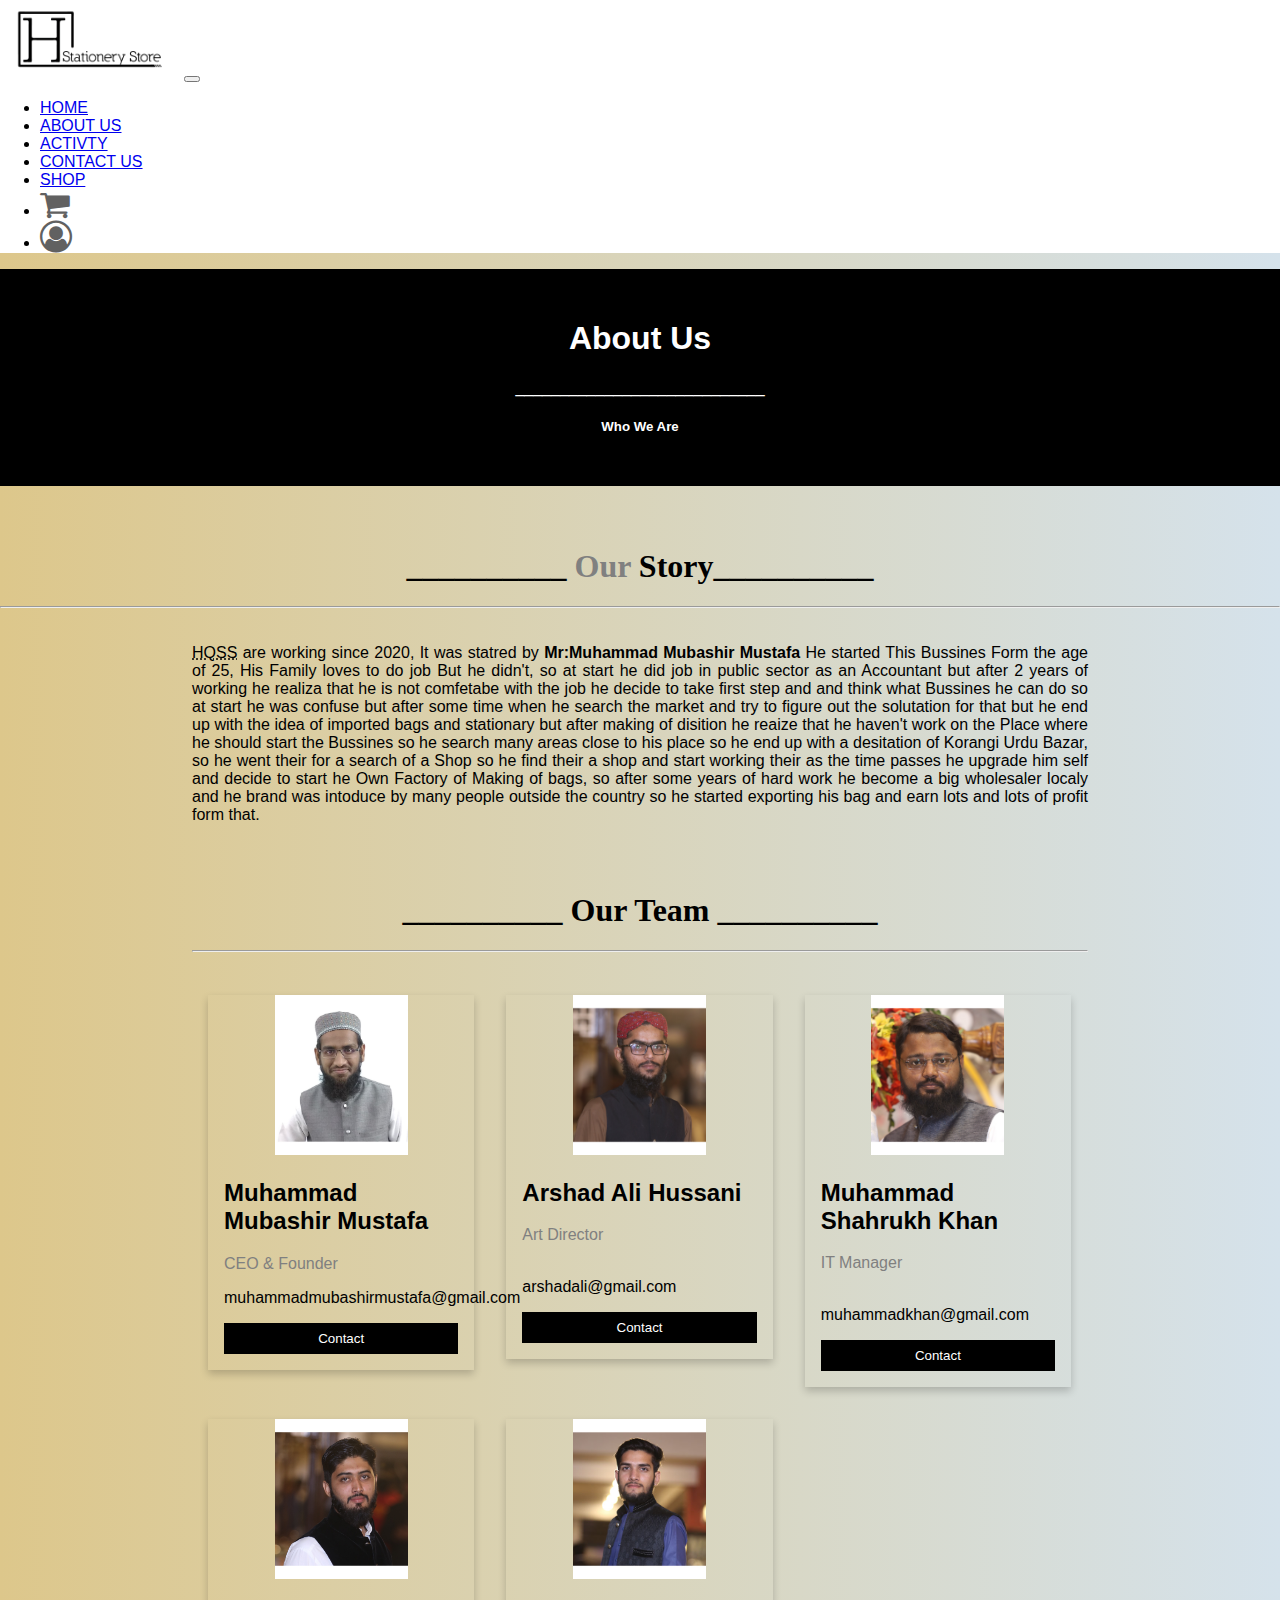
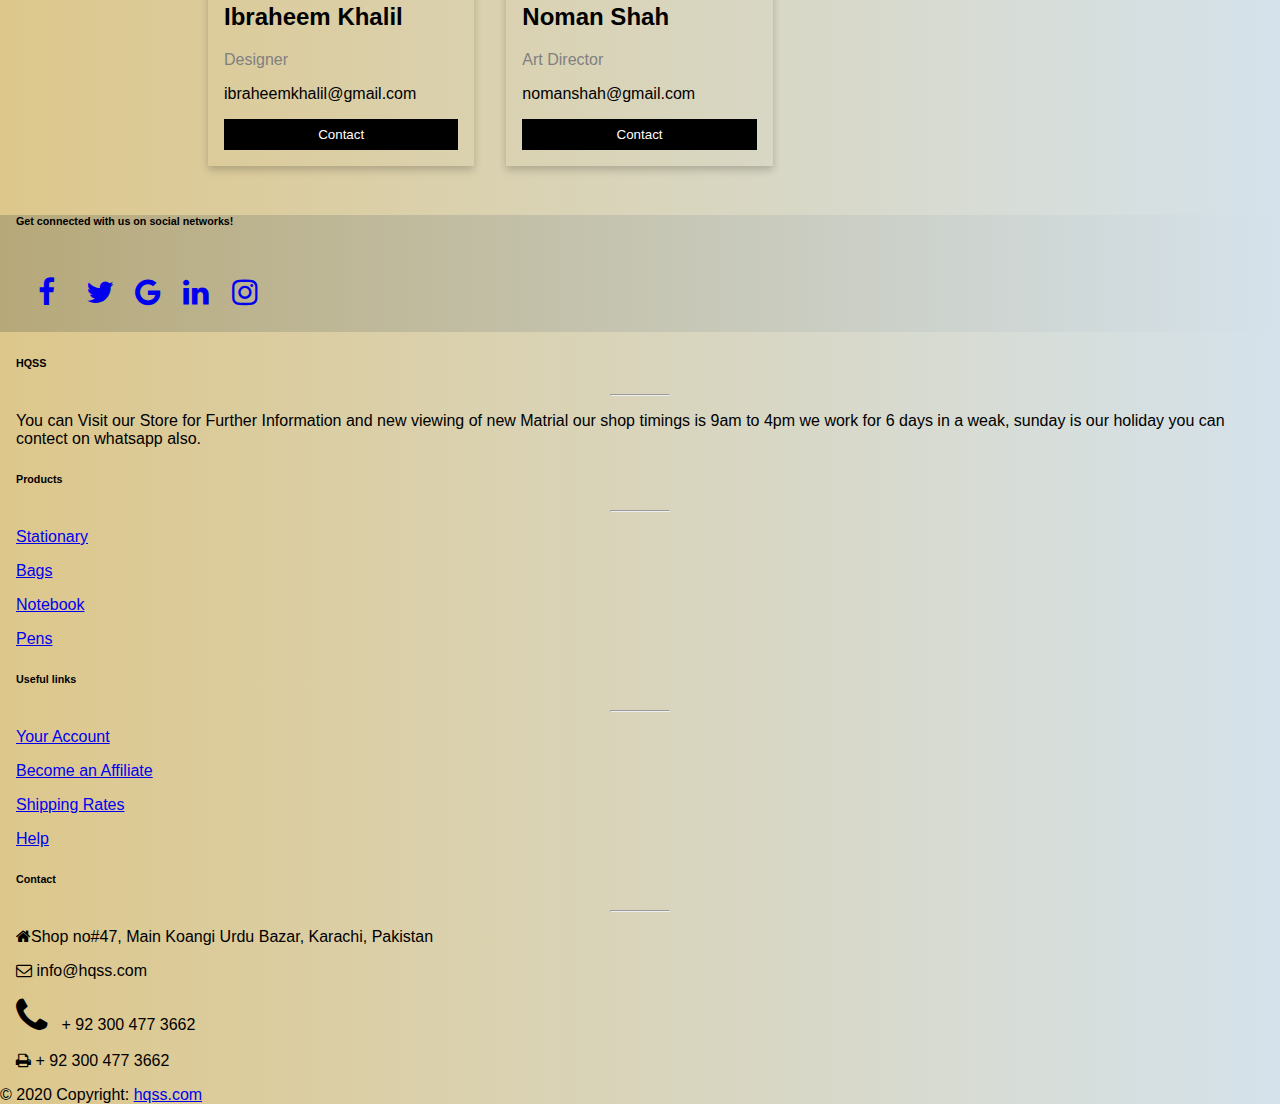
<file: about.html>
<!DOCTYPE html>
<html lang="en">

<head>
    <meta charset="UTF-8">
    <meta name="viewport" content="width=device-width, initial-scale=1.0">
    <title>About Us</title>
    <link rel="stylesheet" href="https://stackpath.bootstrapcdn.com/bootstrap/4.5.0/css/bootstrap.min.css"
        integrity="sha384-9aIt2nRpC12Uk9gS9baDl411NQApFmC26EwAOH8WgZl5MYYxFfc+NcPb1dKGj7Sk" crossorigin="anonymous">
    <link rel="stylesheet" href="https://cdnjs.cloudflare.com/ajax/libs/font-awesome/4.7.0/css/font-awesome.min.css">
    <link rel="stylesheet" href="style.css">
    <link rel="stylesheet" href="style1.css">
    
</head>

<body>
    <nav class="navbar navbar-expand-lg navbar-light bg-light sticky-top">
        <a class="navbar-brand" href="#"><img src="Image/HnQlogo-01.png" alt="" width="180px;"></a>
        <button class="navbar-toggler" type="button" data-toggle="collapse" data-target="#navbarText"
            aria-controls="navbarText" aria-expanded="false" aria-label="Toggle navigation">
            <span class="navbar-toggler-icon"></span>
        </button>
        <div class="collapse navbar-collapse" id="navbarText">
            <ul class="navbar-nav mr-auto">
            </ul>
            <span class="navbar-text">
                <ul class="navbar-nav mr-auto">
                    <li class="nav-item active">
                        <a class="nav-link" href="index.html">HOME <span class="sr-only">(current)</span></a>
                    </li>
                    <li class="nav-item">
                        <a class="nav-link" href="about.html">ABOUT US</a>
                    </li>
                    <li class="nav-item">
                        <a class="nav-link" href="activity.html">ACTIVTY</a>
                    </li>
                    <li class="nav-item">
                        <a class="nav-link" href="contactus.html">CONTACT US</a>
                    </li>
                    <li class="nav-item">
                        <a class="nav-link" href="shop.html">SHOP</a>
                    </li>
                    <li class="nav-item">
                        <a class="nav-link" href="#">
                            <i class="fa fa-shopping-cart" aria-hidden="true"></i>
                        </a>
                    </li>
                    <li class="nav-item">
                        <a class="nav-link" href="signin.html">
                            <i class="fa fa-user-circle-o" aria-hidden="true"></i>
                        </a>
                    </li>
                </ul>
            </span>
        </div>
    </nav>

    <section class="banners">
        <div>
            <h1>
                About Us
            </h1>
            <p>____________________________</p>
            <h5 style="font-family:'Franklin Gothic Medium', 'Arial Narrow', Arial, sans-serif;">
                Who We Are
            </h5>
        </div>
    </section>
    <div style="padding-top:40px; padding-bottom: 30px;">
        <h1
            style="text-align:center; font-family:Cambria, Cochin, Georgia, Times, 'Times New Roman', serif; font-weight: bold;">
            __________<span style="color: gray;"> Our</span> Story__________
        </h1>
        <hr class="mt-2 mb-3">
        <p class="para">
            <abbr title="Habib & Qasim Stationary Store">HQSS</abbr> are working since 2020,
            It was statred by <strong> Mr:Muhammad Mubashir Mustafa </strong>
            He started This Bussines Form the age of 25, His Family loves to do job But he didn't,
            so at start he did job in public sector as an Accountant but after 2 years of working he
            realiza that he is not comfetabe with the job he decide to take first step and and think what
            Bussines he can do so at start he was confuse but after some time when he search the market and
            try to figure out the solutation for that but he end up with the idea of imported bags and
            stationary but after making of disition he reaize that he haven't work on the Place where he
            should start the Bussines so he search many areas close to his place so he end up with a
            desitation of Korangi Urdu Bazar, so he went their for a search of a Shop so he find their a
            shop and start working their as the time passes he upgrade him self and decide to start he Own
            Factory of Making of bags, so after some years of hard work he become a big wholesaler localy
            and he brand was intoduce by many people outside the country so he started exporting his bag
            and earn lots and lots of profit form that.</p>
    </div>

    <section class="team">
        <div>
            <h1
                style="text-align:center; font-family:Cambria, Cochin, Georgia, Times, 'Times New Roman', serif; font-weight: bold;">
                __________ Our Team __________
            </h1>

            <hr class="mt-2 mb-4">
        </div>
        <div class="row" style="padding-top: 3%;">
            <div class="column col-sm-12 col-md-6 col-lg-4">
                <div class="card">
                    <center><img src="Image/Owner.jpg" alt="Mubashir Mustafa" style="width:50%"></center>
                    <div class="container">
                        <h2>Muhammad Mubashir Mustafa</h2>
                        <p class="title">CEO & Founder</p>
                        <p>muhammadmubashirmustafa@gmail.com</p>
                        <p><button class="button">Contact</button></p>
                    </div>
                </div>
            </div>

            <div class="column col-sm-12 col-md-6 col-lg-4">
                <div class="card">
                    <center><img src="Image/Art.jpg" alt="Arshad Ali" style="width:50%"></center>
                    <div class="container">
                        <h2>Arshad Ali Hussani</h2>
                        <p class="title">Art Director</p>
                        <p> <br>
                            arshadali@gmail.com</p>
                        <p><button class="button">Contact</button></p>
                    </div>
                </div>
            </div>

            <div class="column col-sm-12 col-md-6 col-lg-4">
                <div class="card">
                    <center><img src="Image/IT Manager.jpg" alt="Khan" style="width:50%"></center>
                    <div class="container">
                        <h2>Muhammad Shahrukh Khan</h2>
                        <p class="title">IT Manager</p>
                        <p> <br>
                            muhammadkhan@gmail.com</p>
                        <p><button class="button">Contact</button></p>
                    </div>
                </div>
            </div>

            <div class="column col-sm-12 col-md-6 col-lg-4">
                <div class="card">
                    <center><img src="Image/Designer.jpg" alt="Ibraheem" style="width:50%"></center>
                    <div class="container">
                        <h2>Ibraheem Khalil</h2>
                        <p class="title">Designer</p>
                        <p>ibraheemkhalil@gmail.com</p>
                        <p><button class="button">Contact</button></p>
                    </div>
                </div>
            </div>

            <div class="column col-sm-12 col-md-6 col-lg-4">
                <div class="card">
                    <center><img src="Image/Sales Manager.jpg" alt="Noman" style="width:50%"></center>
                    <div class="container">
                        <h2>Noman Shah</h2>
                        <p class="title">Art Director</p>
                        <p>nomanshah@gmail.com</p>
                        <p><button class="button">Contact</button></p>
                    </div>
                </div>
            </div>
        </div>
    </section>

    <!-- Footer -->
    <footer class="page-footer font-small unique-color-dark">

        <div style="background: linear-gradient(to right, rgb(182, 168, 121), rgb(213, 226, 235));">
            <div class="container">

                <!-- Grid row-->
                <div class="row py-4 d-flex align-items-center">

                    <!-- Grid column -->
                    <div class="col-md-6 col-lg-5 text-center text-md-left mb-4 mb-md-0">
                        <h6 class="mb-0">Get connected with us on social networks!</h6>
                    </div>
                    <!-- Grid column -->

                    <!-- Grid column -->
                    <div class="col-md-6 col-lg-7 text-center text-md-right">

                        <!-- Facebook -->
                        <a href="https://www.facebook.com/" class="ga fa fa-facebook white-text mr-4"></a>
                        <!-- Twitter -->
                        <a href="https://twitter.com/" class="ga fa fa-twitter white-text mr-4"></a>
                        <!-- Google +-->
                        <a href="https://google.com/" class="ga fa fa-google white-text mr-4"></a>
                        <!--Linkedin -->
                        <a href="https://linkedin.com/" class="ga fa fa-linkedin white-text mr-4"></a>
                        <!--Instagram-->
                        <a href="https://www.instagram.com/" class="ga fa fa-instagram white-text mr-4"></a>


                    </div>
                    <!-- Grid column -->

                </div>
                <!-- Grid row-->

            </div>
        </div>

        <!-- Footer Links -->
        <div class="container text-center text-md-left mt-5">

            <!-- Grid row -->
            <div class="row mt-3">

                <!-- Grid column -->
                <div class="col-md-3 col-lg-4 col-xl-3 mx-auto mb-4">

                    <!-- Content -->
                    <h6 class="text-uppercase font-weight-bold">HQSS</h6>
                    <hr class="deep-purple accent-2 mb-4 mt-0 d-inline-block mx-auto" style="width: 60px;">
                    <p>You can Visit our Store for Further Information and new viewing of new Matrial our shop
                        timings is 9am to 4pm we work for 6 days in a weak, sunday is our holiday
                        you can contect on whatsapp also.</p>

                </div>
                <!-- Grid column -->

                <!-- Grid column -->
                <div class="col-md-2 col-lg-2 col-xl-2 mx-auto mb-4">

                    <!-- Links -->
                    <h6 class="text-uppercase font-weight-bold">Products</h6>
                    <hr class="deep-purple accent-2 mb-4 mt-0 d-inline-block mx-auto" style="width: 60px;">
                    <p>
                        <a href="shop.html">Stationary</a>
                    </p>
                    <p>
                        <a href="shop.html">Bags</a>
                    </p>
                    <p>
                        <a href="shop.html">Notebook</a>
                    </p>
                    <p>
                        <a href="shop.html">Pens </a>
                    </p>

                </div>
                <!-- Grid column -->

                <!-- Grid column -->
                <div class="col-md-3 col-lg-2 col-xl-2 mx-auto mb-4">

                    <!-- Links -->
                    <h6 class="text-uppercase font-weight-bold">Useful links</h6>
                    <hr class="deep-purple accent-2 mb-4 mt-0 d-inline-block mx-auto" style="width: 60px;">
                    <p>
                        <a href="signin.html">Your Account</a>
                    </p>
                    <p>
                        <a href="signin.html">Become an Affiliate</a>
                    </p>
                    <p>
                        <a href="shop.html">Shipping Rates</a>
                    </p>
                    <p>
                        <a href="contactus.html">Help</a>
                    </p>


                </div>
                <!-- Grid column -->

                <!-- Grid column -->
                <div class="col-md-4 col-lg-3 col-xl-3 mx-auto mb-md-0 mb-4">

                    <!-- Links -->
                    <h6 class="text-uppercase font-weight-bold">Contact</h6>
                    <hr class="deep-purple accent-2 mb-4 mt-0 d-inline-block mx-auto" style="width: 60px;">
                    <p>
                        <i class="fa fa-home mr-3" aria-hidden="true"></i>Shop no#47, Main
                        Koangi Urdu Bazar, Karachi, Pakistan</p>
                    <p>
                        <i class="fa fa-envelope-o mr-3" aria-hidden="true"></i> info@hqss.com</p>
                    <p>
                        <i class="fa fa-phone mr-3" aria-hidden="true"></i> + 92 300 477 3662</p>
                    <p>
                        <i class="fa fa-print mr-3" aria-hidden="true"></i> + 92 300 477 3662</p>

                </div>
                <!-- Grid column -->

            </div>
            <!-- Grid row -->

        </div>
        <!-- Footer Links -->

        <!-- Copyright -->
        <div class="footer-copyright text-center py-3">© 2020 Copyright:
            <a href="https://hqss.com/"> hqss.com</a>
        </div>
        <!-- Copyright -->

    </footer>
    <!-- Footer -->


    <button onclick="topFunction()" id="myBtn" title="Go to top">Top</button>

    <script src="https://code.jquery.com/jquery-3.5.1.slim.min.js"
        integrity="sha384-DfXdz2htPH0lsSSs5nCTpuj/zy4C+OGpamoFVy38MVBnE+IbbVYUew+OrCXaRkfj"
        crossorigin="anonymous"></script>
    <script src="https://cdn.jsdelivr.net/npm/popper.js@1.16.0/dist/umd/popper.min.js"
        integrity="sha384-Q6E9RHvbIyZFJoft+2mJbHaEWldlvI9IOYy5n3zV9zzTtmI3UksdQRVvoxMfooAo"
        crossorigin="anonymous"></script>
    <script src="https://stackpath.bootstrapcdn.com/bootstrap/4.5.0/js/bootstrap.min.js"
        integrity="sha384-OgVRvuATP1z7JjHLkuOU7Xw704+h835Lr+6QL9UvYjZE3Ipu6Tp75j7Bh/kR0JKI"
        crossorigin="anonymous"></script>
    <script src="node.js"></script>
</body>

</html>
</file>
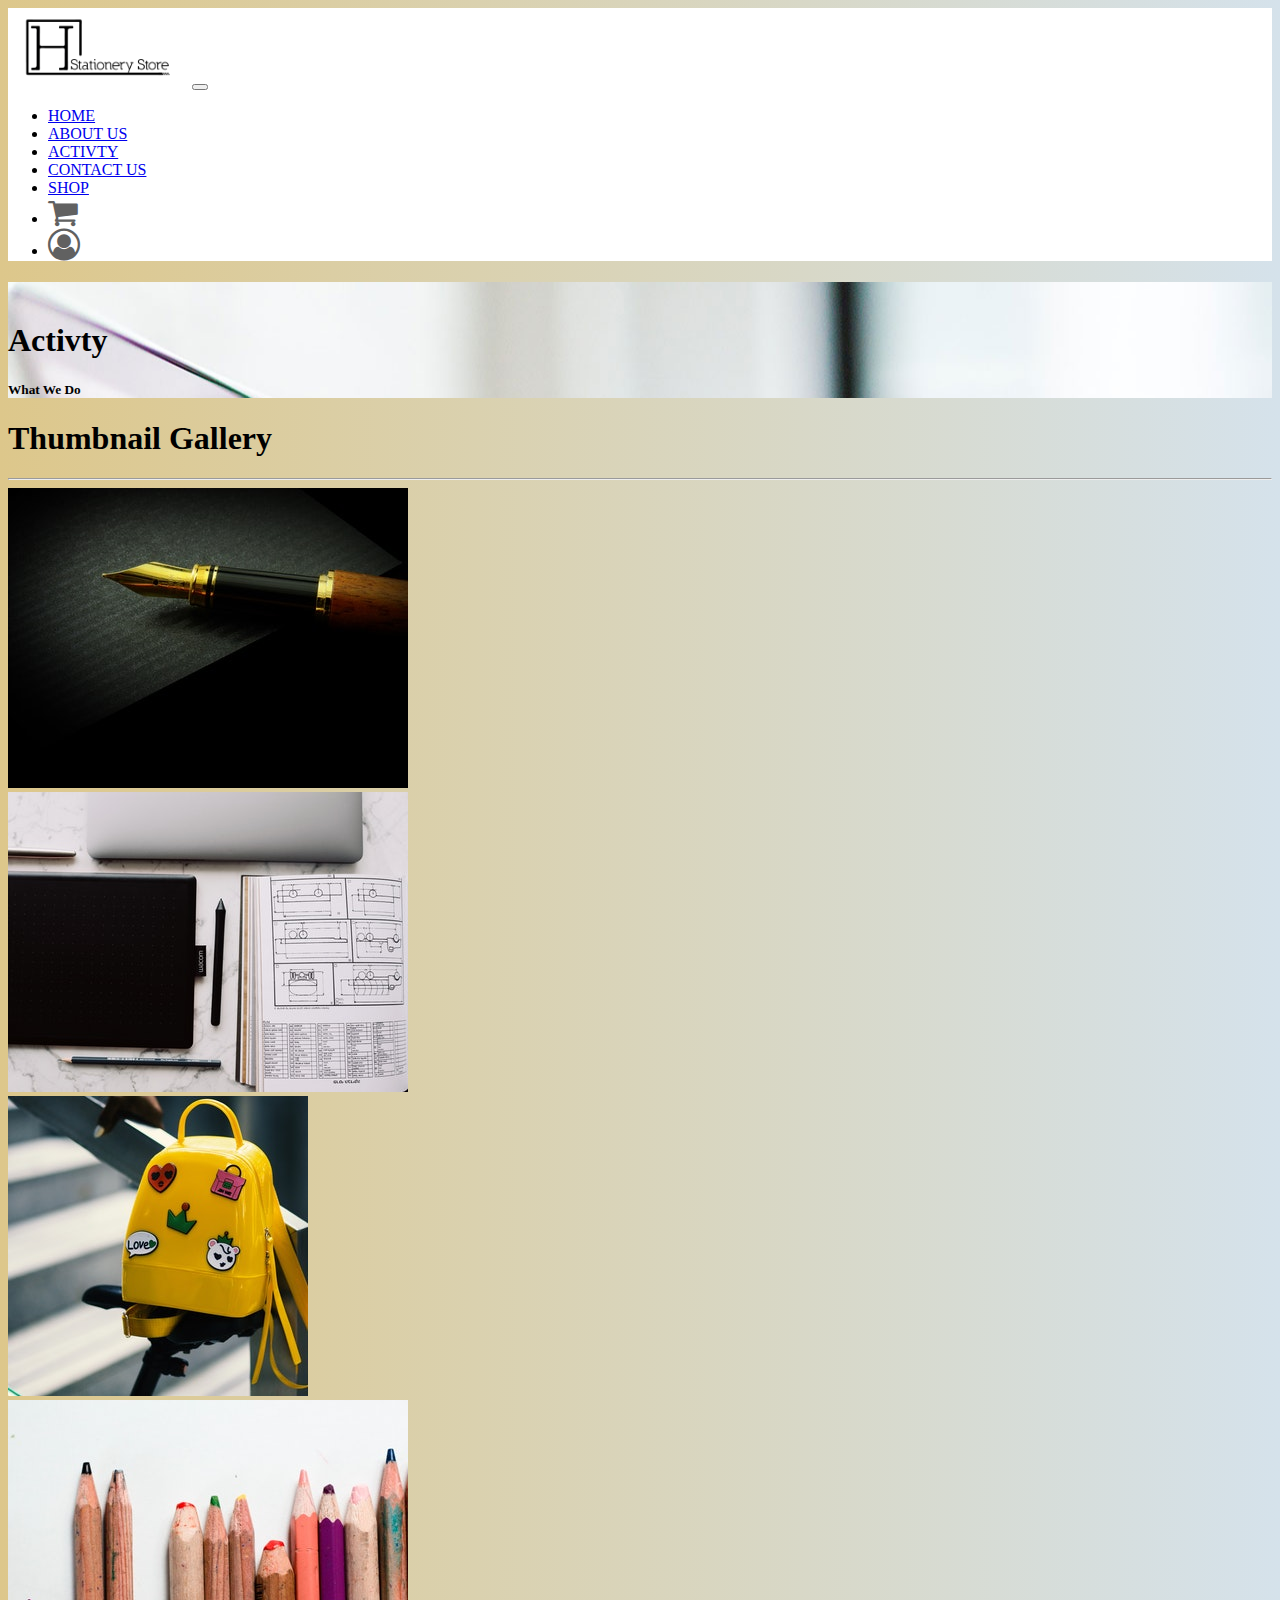
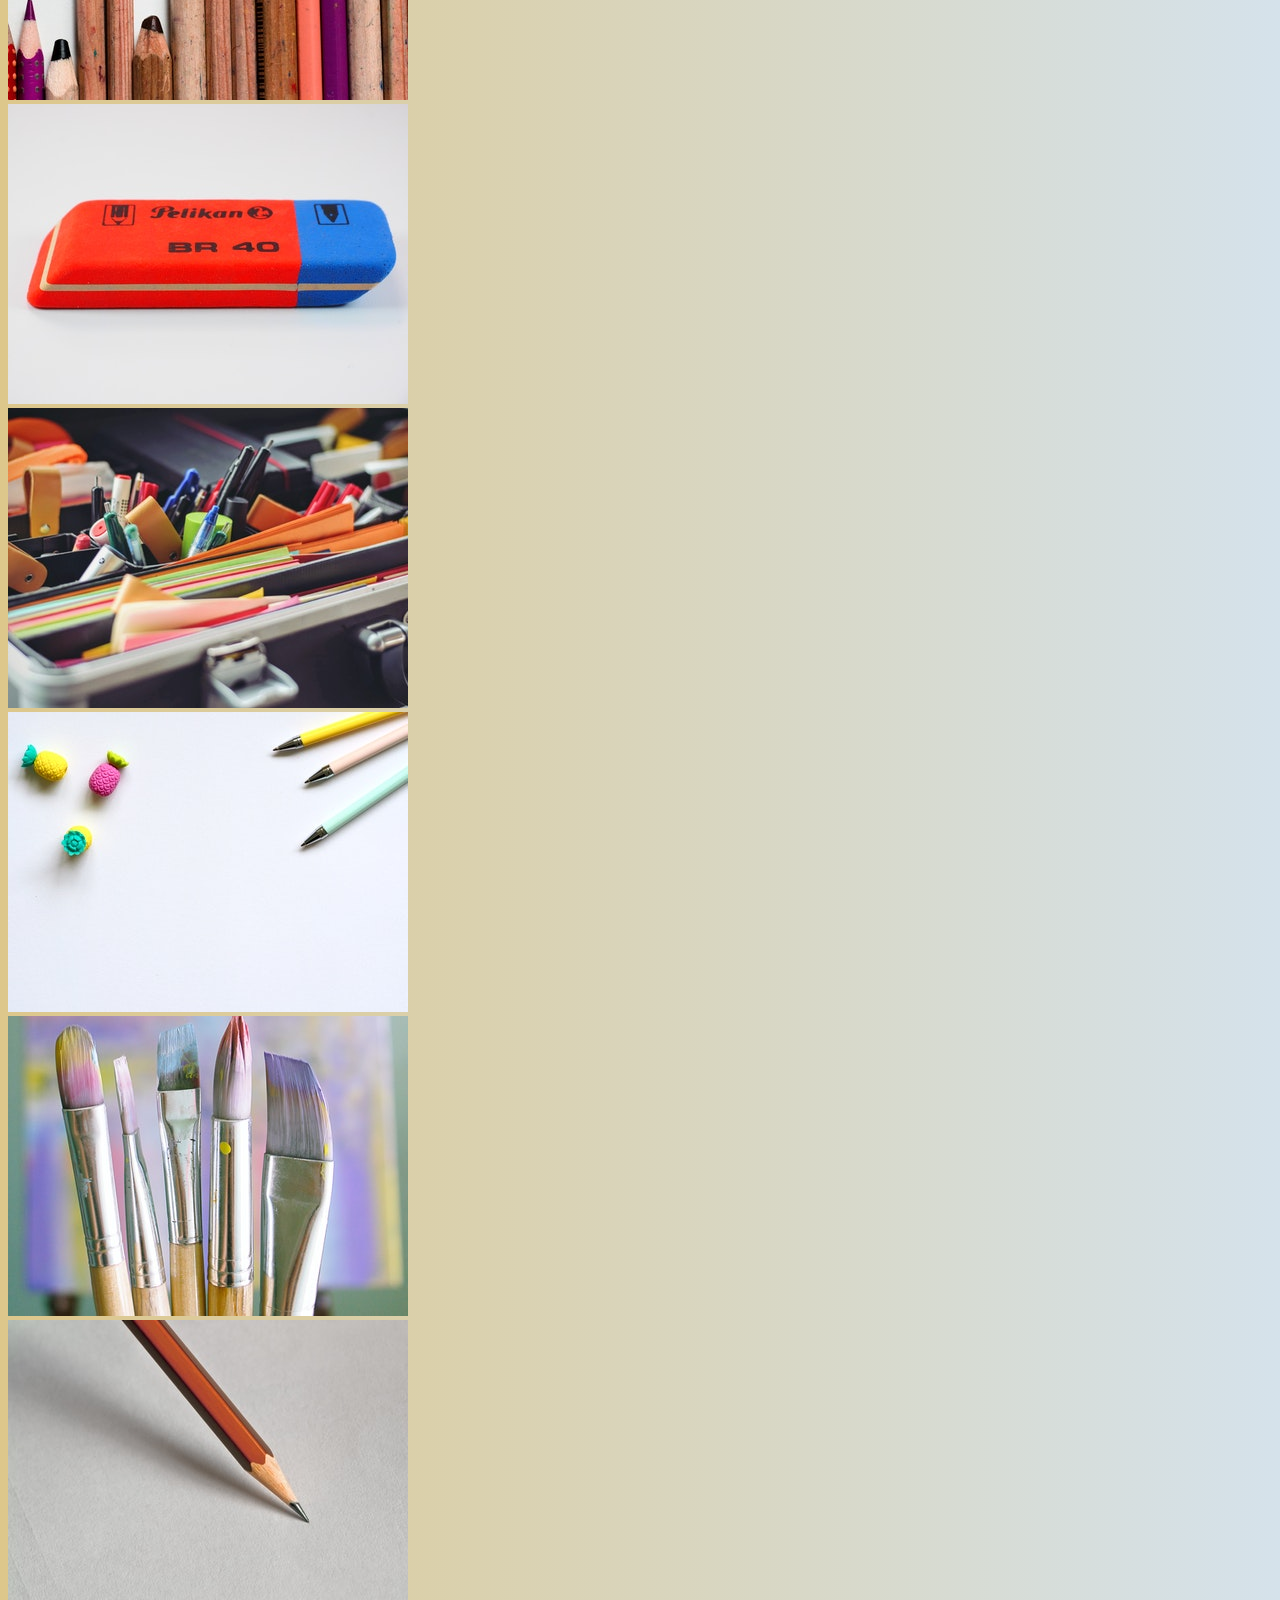
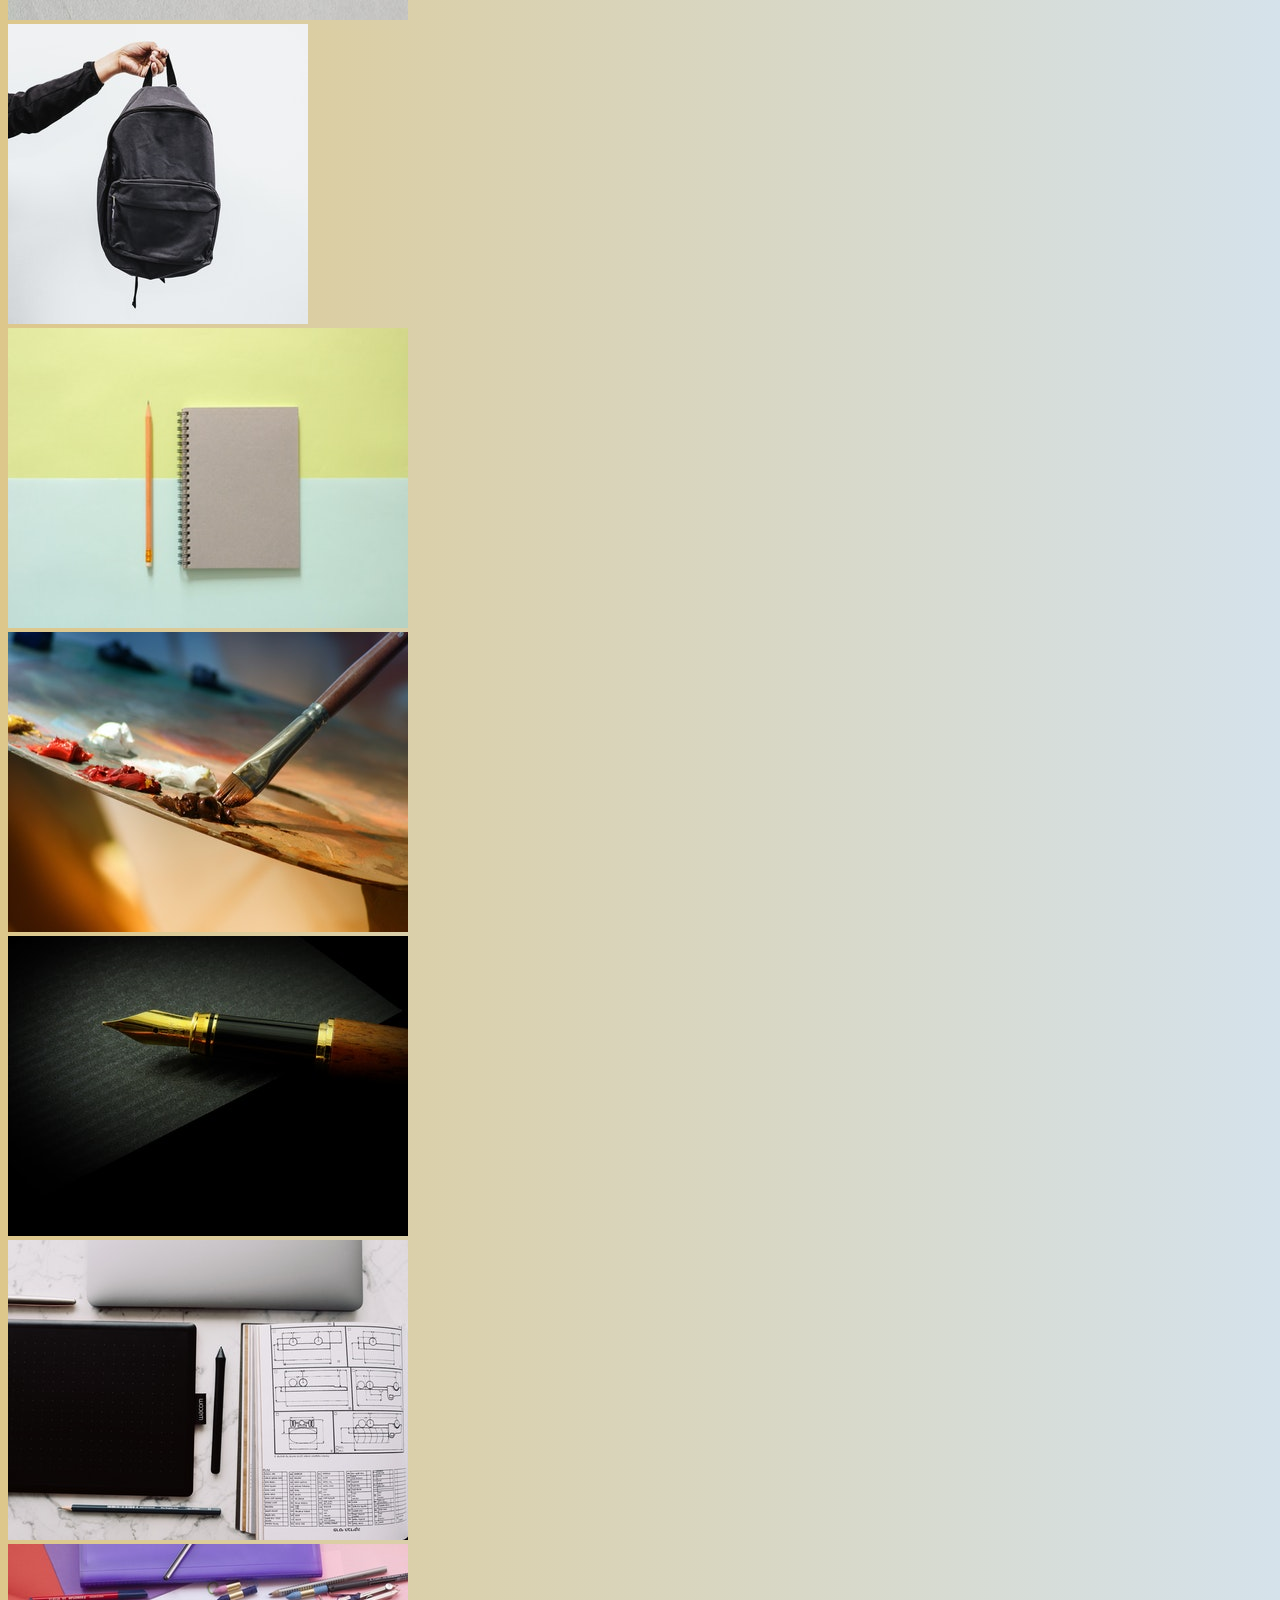
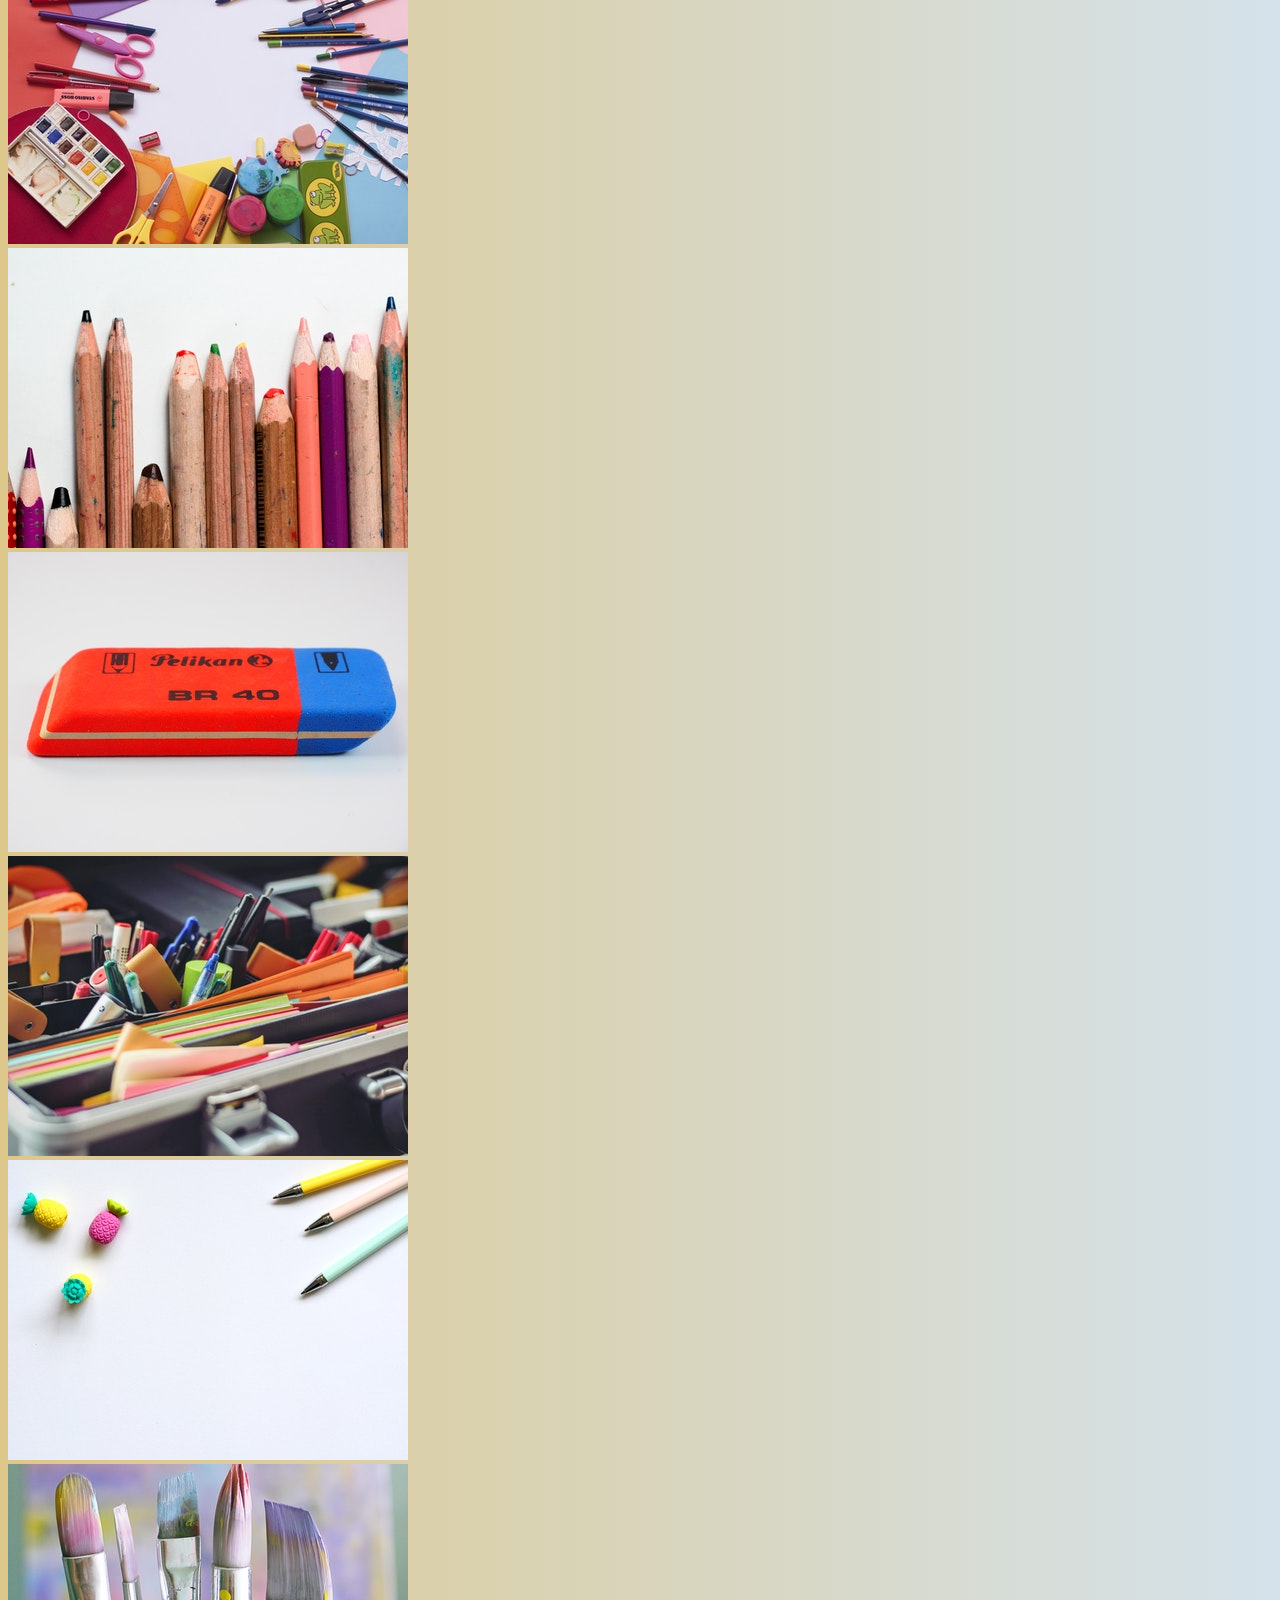
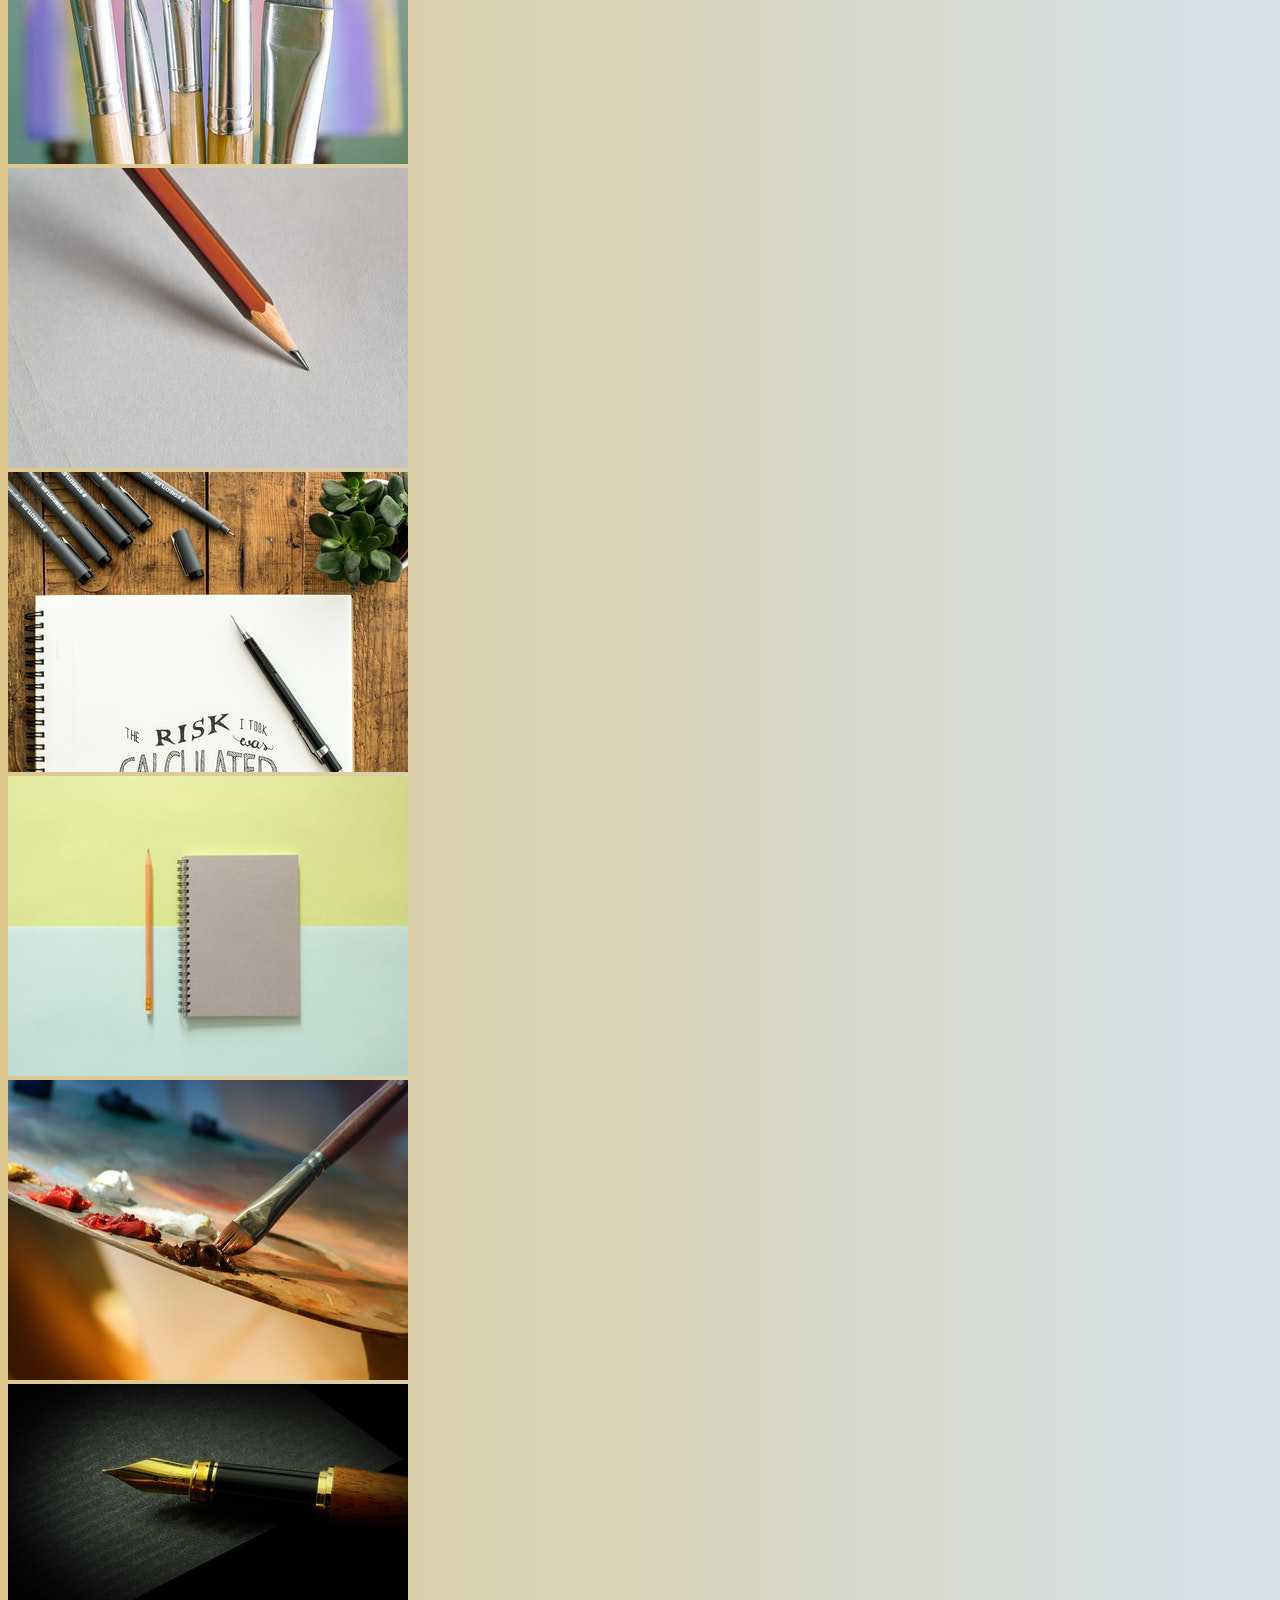
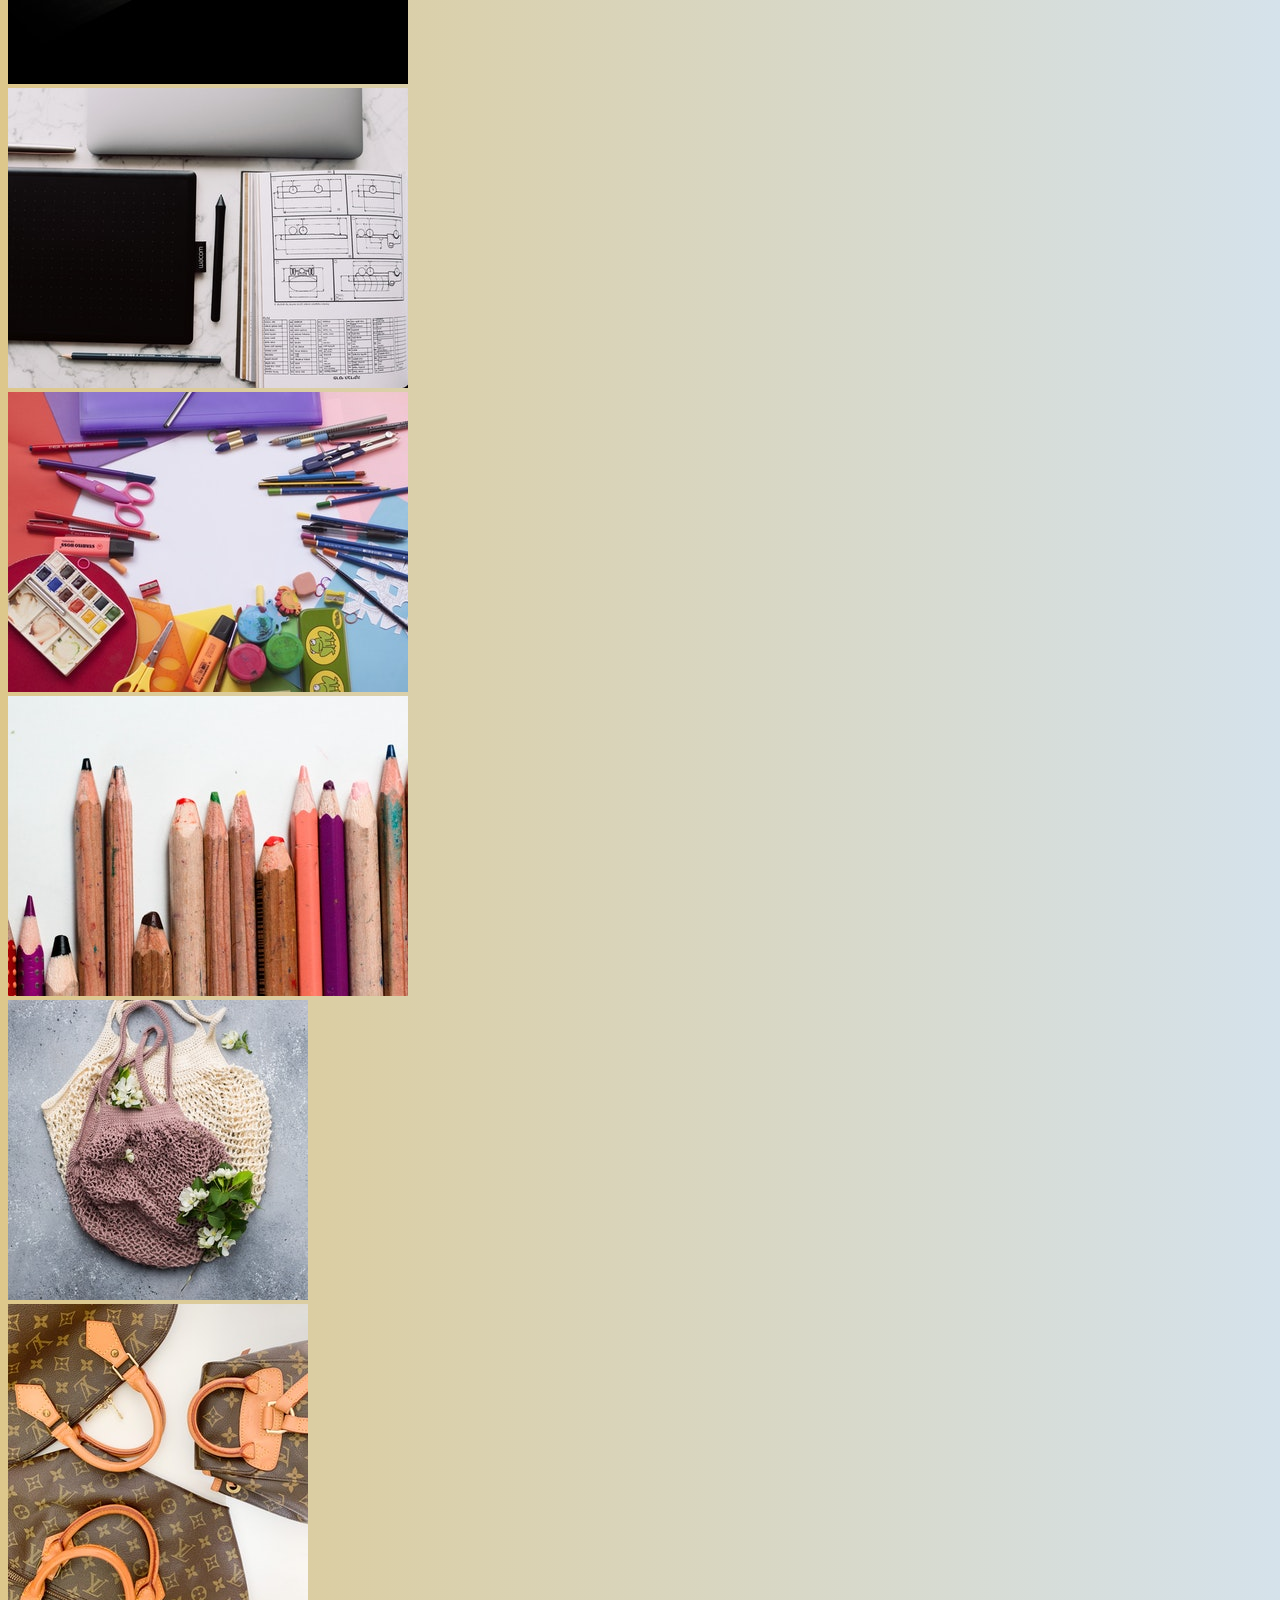
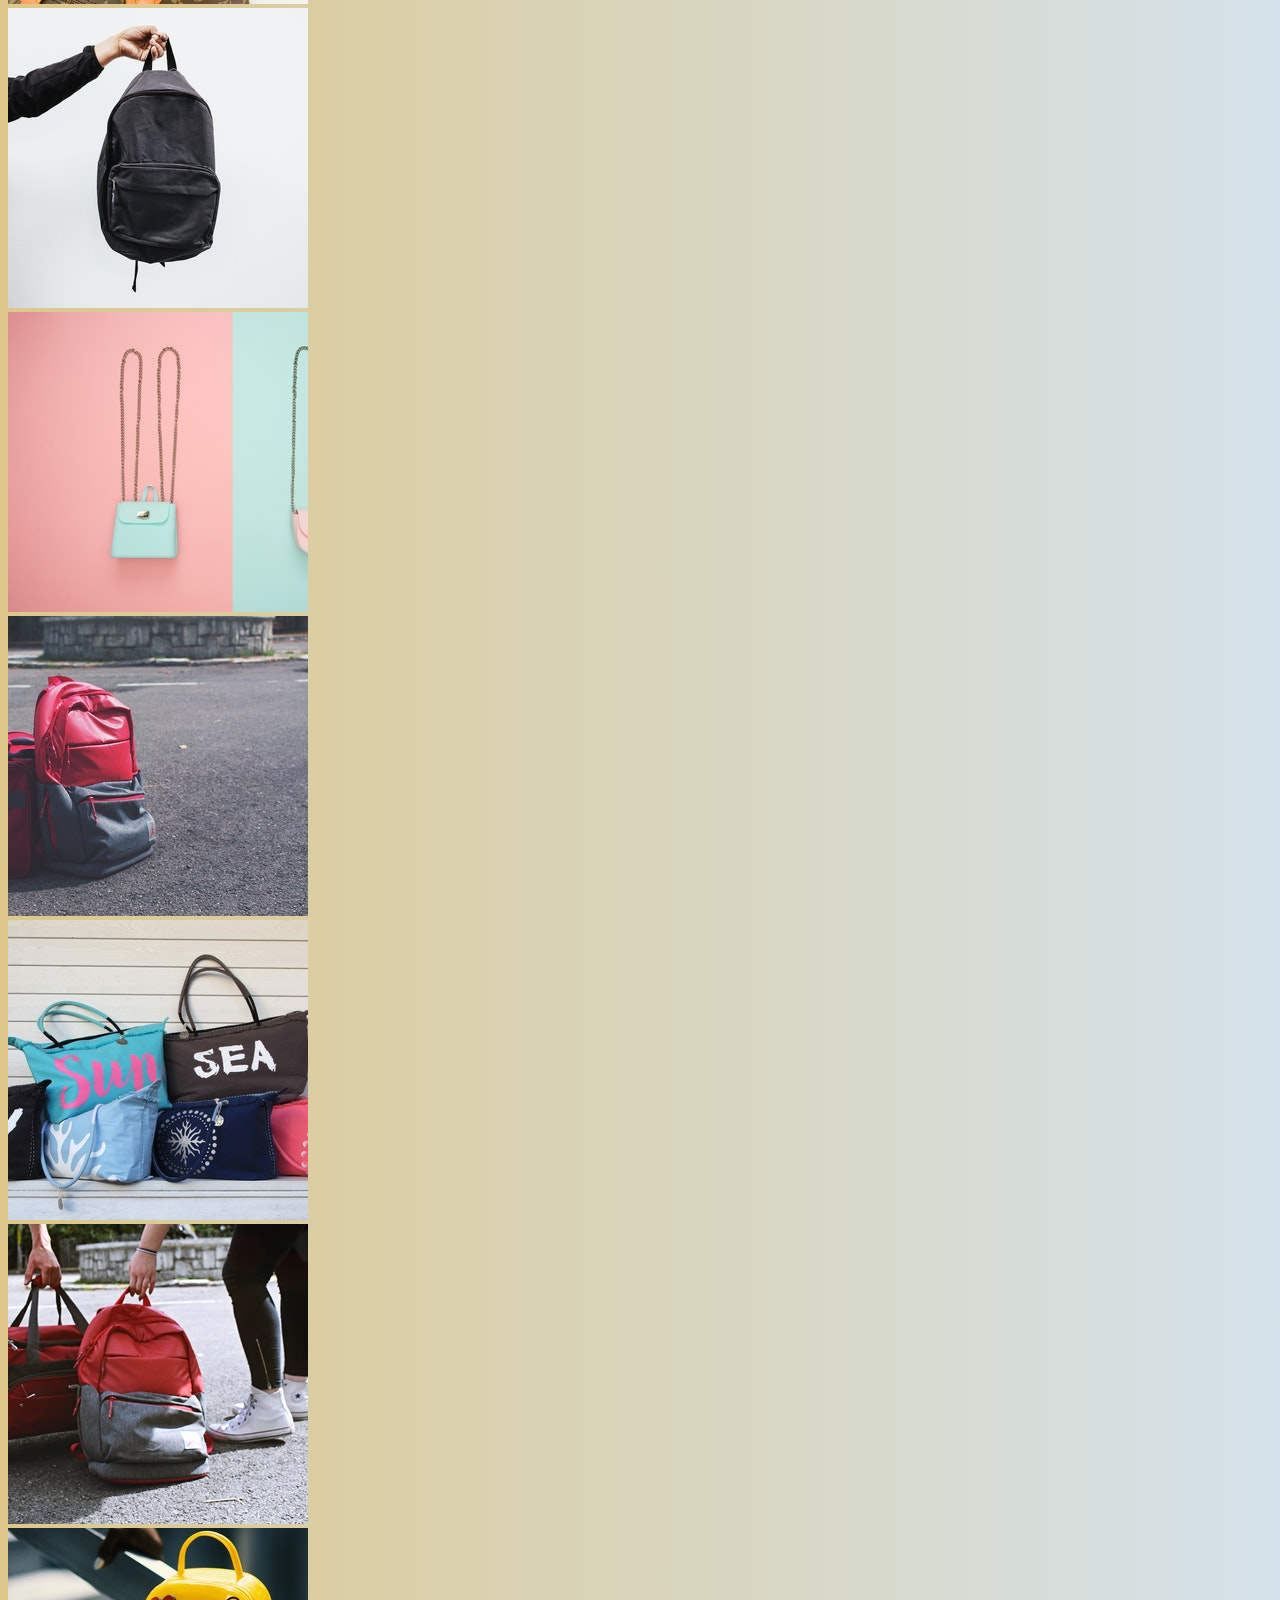
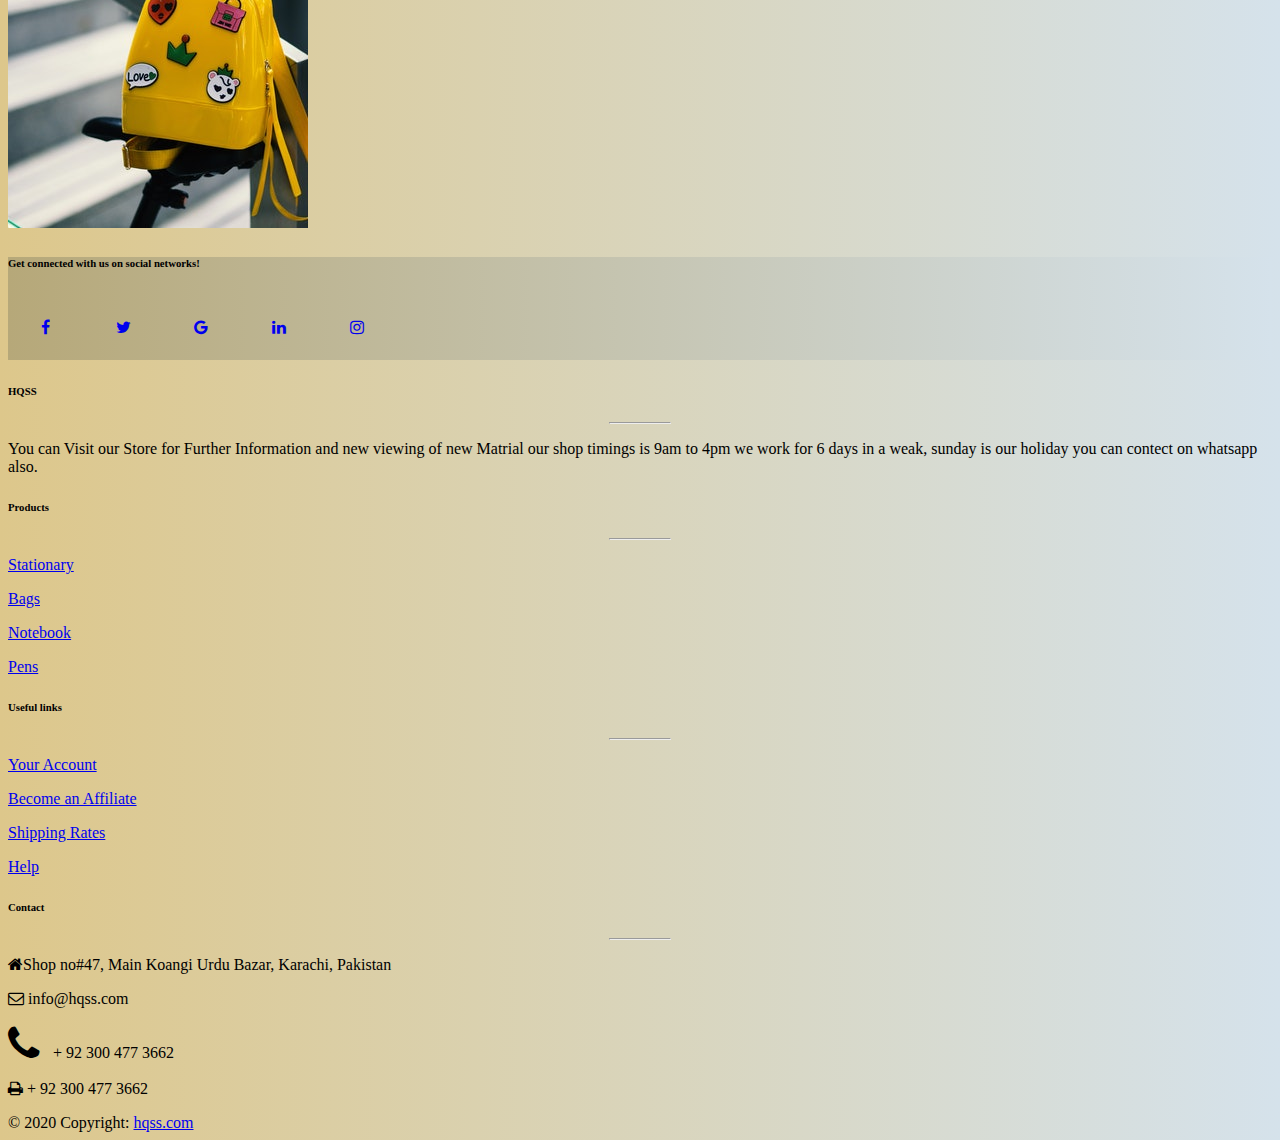
<file: activity.html>
<!DOCTYPE html>
<html lang="en">

<head>
    <meta charset="UTF-8">
    <meta name="viewport" content="width=device-width, initial-scale=1.0">
    <title>Activty</title>
    <link rel="stylesheet" href="https://stackpath.bootstrapcdn.com/bootstrap/4.5.0/css/bootstrap.min.css"
        integrity="sha384-9aIt2nRpC12Uk9gS9baDl411NQApFmC26EwAOH8WgZl5MYYxFfc+NcPb1dKGj7Sk" crossorigin="anonymous">
    <link rel="stylesheet" href="style.css">
    <link rel="stylesheet" href="https://cdnjs.cloudflare.com/ajax/libs/font-awesome/4.7.0/css/font-awesome.min.css">
</head>

<body>
    <nav class="navbar navbar-expand-lg navbar-light bg-light sticky-top">
        <a class="navbar-brand" href="#"><img src="Image/HnQlogo-01.png" alt="" width="180px;"></a>
        <button class="navbar-toggler" type="button" data-toggle="collapse" data-target="#navbarText"
            aria-controls="navbarText" aria-expanded="false" aria-label="Toggle navigation">
            <span class="navbar-toggler-icon"></span>
        </button>
        <div class="collapse navbar-collapse" id="navbarText">
            <ul class="navbar-nav mr-auto">
            </ul>
            <span class="navbar-text">
                <ul class="navbar-nav mr-auto">
                    <li class="nav-item active">
                        <a class="nav-link" href="index.html">HOME <span class="sr-only">(current)</span></a>
                    </li>
                    <li class="nav-item">
                        <a class="nav-link" href="about.html">ABOUT US</a>
                    </li>
                    <li class="nav-item">
                        <a class="nav-link" href="activity.html">ACTIVTY</a>
                    </li>
                    <li class="nav-item">
                        <a class="nav-link" href="contactus.html">CONTACT US</a>
                    </li>
                    <li class="nav-item">
                        <a class="nav-link" href="shop.html">SHOP</a>
                    </li>
                    <li class="nav-item">
                        <a class="nav-link" href="#">
                            <i class="fa fa-shopping-cart" aria-hidden="true"></i>
                        </a>
                    </li>
                    <li class="nav-item">
                        <a class="nav-link" href="signin.html">
                            <i class="fa fa-user-circle-o" aria-hidden="true"></i>
                        </a>
                    </li>
                </ul>
            </span>
        </div>
    </nav>

    <div class="site-blocks-cover inner-page-cover overlay" style="background-image: url(Image/hero_1.jpg);">
        <div class="container">
            <div class="row align-items-center justify-content-center text-center">

                <div class="col-md-12" data-aos="fade-up" data-aos-delay="400">

                    <div class="row justify-content-center mb-4">
                        <div class="col-md-8 text-center">
                            <h1 style="padding-top: 40px;">Activty</h1>
                            <h5>What We Do</h5>
                        </div>
                    </div>

                </div>
            </div>
        </div>
    </div>


    <div class="container">

        <h1 class="font-weight-light text-center text-lg-left mt-4 mb-0">Thumbnail Gallery</h1>

        <hr class="mt-2 mb-5">

        <div class="row text-center text-lg-left">

            <div class="col-lg-3 col-md-4 col-6">
                <a href="#" class="d-block mb-4 h-100">
                    <img class="img-fluid img-thumbnail" src="Image/Gallery1.jpg" alt="">
                </a>
            </div>
            <div class="col-lg-3 col-md-4 col-6">
                <a href="#" class="d-block mb-4 h-100">
                    <img class="img-fluid img-thumbnail" src="Image/Gallery2.jpg" alt="">
                </a>
            </div>
            <div class="col-lg-3 col-md-4 col-6">
                <a href="#" class="d-block mb-4 h-100">
                    <img class="img-fluid img-thumbnail" src="Image/Gallery20.jpg" alt="">
                </a>
            </div>
            <div class="col-lg-3 col-md-4 col-6">
                <a href="#" class="d-block mb-4 h-100">
                    <img class="img-fluid img-thumbnail" src="Image/Gallery4.jpg" alt="">
                </a>
            </div>
            <div class="col-lg-3 col-md-4 col-6">
                <a href="#" class="d-block mb-4 h-100">
                    <img class="img-fluid img-thumbnail" src="Image/Gallery5.jpg" alt="">
                </a>
            </div>
            <div class="col-lg-3 col-md-4 col-6">
                <a href="#" class="d-block mb-4 h-100">
                    <img class="img-fluid img-thumbnail" src="Image/Gallery6.jpg" alt="">
                </a>
            </div>
            <div class="col-lg-3 col-md-4 col-6">
                <a href="#" class="d-block mb-4 h-100">
                    <img class="img-fluid img-thumbnail" src="Image/Gallery7.jpg" alt="">
                </a>
            </div>
            <div class="col-lg-3 col-md-4 col-6">
                <a href="#" class="d-block mb-4 h-100">
                    <img class="img-fluid img-thumbnail" src="Image/Gallery8.jpg" alt="">
                </a>
            </div>
            <div class="col-lg-3 col-md-4 col-6">
                <a href="#" class="d-block mb-4 h-100">
                    <img class="img-fluid img-thumbnail" src="Image/Gallery9.jpg" alt="">
                </a>
            </div>
            <div class="col-lg-3 col-md-4 col-6">
                <a href="#" class="d-block mb-4 h-100">
                    <img class="img-fluid img-thumbnail" src="Image/Gallery15.jpg" alt="">
                </a>
            </div>
            <div class="col-lg-3 col-md-4 col-6">
                <a href="#" class="d-block mb-4 h-100">
                    <img class="img-fluid img-thumbnail" src="Image/Gallery11.jpg" alt="">
                </a>
            </div>
            <div class="col-lg-3 col-md-4 col-6">
                <a href="#" class="d-block mb-4 h-100">
                    <img class="img-fluid img-thumbnail" src="Image/Gallery12.jpg" alt="">
                </a>
            </div>
            <div class="col-lg-3 col-md-4 col-6">
                <a href="#" class="d-block mb-4 h-100">
                    <img class="img-fluid img-thumbnail" src="Image/Gallery1.jpg" alt="">
                </a>
            </div>
            <div class="col-lg-3 col-md-4 col-6">
                <a href="#" class="d-block mb-4 h-100">
                    <img class="img-fluid img-thumbnail" src="Image/Gallery2.jpg" alt="">
                </a>
            </div>
            <div class="col-lg-3 col-md-4 col-6">
                <a href="#" class="d-block mb-4 h-100">
                    <img class="img-fluid img-thumbnail" src="Image/Gallery3.jpg" alt="">
                </a>
            </div>
            <div class="col-lg-3 col-md-4 col-6">
                <a href="#" class="d-block mb-4 h-100">
                    <img class="img-fluid img-thumbnail" src="Image/Gallery4.jpg" alt="">
                </a>
            </div>
            <div class="col-lg-3 col-md-4 col-6">
                <a href="#" class="d-block mb-4 h-100">
                    <img class="img-fluid img-thumbnail" src="Image/Gallery5.jpg" alt="">
                </a>
            </div>
            <div class="col-lg-3 col-md-4 col-6">
                <a href="#" class="d-block mb-4 h-100">
                    <img class="img-fluid img-thumbnail" src="Image/Gallery6.jpg" alt="">
                </a>
            </div>
            <div class="col-lg-3 col-md-4 col-6">
                <a href="#" class="d-block mb-4 h-100">
                    <img class="img-fluid img-thumbnail" src="Image/Gallery7.jpg" alt="">
                </a>
            </div>
            <div class="col-lg-3 col-md-4 col-6">
                <a href="#" class="d-block mb-4 h-100">
                    <img class="img-fluid img-thumbnail" src="Image/Gallery8.jpg" alt="">
                </a>
            </div>
            <div class="col-lg-3 col-md-4 col-6">
                <a href="#" class="d-block mb-4 h-100">
                    <img class="img-fluid img-thumbnail" src="Image/Gallery9.jpg" alt="">
                </a>
            </div>
            <div class="col-lg-3 col-md-4 col-6">
                <a href="#" class="d-block mb-4 h-100">
                    <img class="img-fluid img-thumbnail" src="Image/Gallery10.jpg" alt="">
                </a>
            </div>
            <div class="col-lg-3 col-md-4 col-6">
                <a href="#" class="d-block mb-4 h-100">
                    <img class="img-fluid img-thumbnail" src="Image/Gallery11.jpg" alt="">
                </a>
            </div>
            <div class="col-lg-3 col-md-4 col-6">
                <a href="#" class="d-block mb-4 h-100">
                    <img class="img-fluid img-thumbnail" src="Image/Gallery12.jpg" alt="">
                </a>
            </div>
            <div class="col-lg-3 col-md-4 col-6">
                <a href="#" class="d-block mb-4 h-100">
                    <img class="img-fluid img-thumbnail" src="Image/Gallery1.jpg" alt="">
                </a>
            </div>
            <div class="col-lg-3 col-md-4 col-6">
                <a href="#" class="d-block mb-4 h-100">
                    <img class="img-fluid img-thumbnail" src="Image/Gallery2.jpg" alt="">
                </a>
            </div>
            <div class="col-lg-3 col-md-4 col-6">
                <a href="#" class="d-block mb-4 h-100">
                    <img class="img-fluid img-thumbnail" src="Image/Gallery3.jpg" alt="">
                </a>
            </div>
            <div class="col-lg-3 col-md-4 col-6">
                <a href="#" class="d-block mb-4 h-100">
                    <img class="img-fluid img-thumbnail" src="Image/Gallery4.jpg" alt="">
                </a>
            </div>
            <div class="col-lg-3 col-md-4 col-6">
                <a href="#" class="d-block mb-4 h-100">
                    <img class="img-fluid img-thumbnail" src="Image/Gallery13.jpg" alt="">
                </a>
            </div>
            <div class="col-lg-3 col-md-4 col-6">
                <a href="#" class="d-block mb-4 h-100">
                    <img class="img-fluid img-thumbnail" src="Image/Gallery14.jpg" alt="">
                </a>
            </div>
            <div class="col-lg-3 col-md-4 col-6">
                <a href="#" class="d-block mb-4 h-100">
                    <img class="img-fluid img-thumbnail" src="Image/Gallery15.jpg" alt="">
                </a>
            </div>
            <div class="col-lg-3 col-md-4 col-6">
                <a href="#" class="d-block mb-4 h-100">
                    <img class="img-fluid img-thumbnail" src="Image/Gallery16.jpg" alt="">
                </a>
            </div>
            <div class="col-lg-3 col-md-4 col-6">
                <a href="#" class="d-block mb-4 h-100">
                    <img class="img-fluid img-thumbnail" src="Image/Gallery17.jpg" alt="">
                </a>
            </div>
            <div class="col-lg-3 col-md-4 col-6">
                <a href="#" class="d-block mb-4 h-100">
                    <img class="img-fluid img-thumbnail" src="Image/Gallery18.jpg" alt="">
                </a>
            </div>
            <div class="col-lg-3 col-md-4 col-6">
                <a href="#" class="d-block mb-4 h-100">
                    <img class="img-fluid img-thumbnail" src="Image/Gallery19.jpg" alt="">
                </a>
            </div>
            <div class="col-lg-3 col-md-4 col-6">
                <a href="#" class="d-block mb-4 h-100">
                    <img class="img-fluid img-thumbnail" src="Image/Gallery20.jpg" alt="">
                </a>
            </div>
        </div>

    </div>

    <!-- Footer -->
    <footer class="page-footer font-small unique-color-dark">

        <div style="background: linear-gradient(to right, rgb(182, 168, 121), rgb(213, 226, 235));">
            <div class="container">

                <!-- Grid row-->
                <div class="row py-4 d-flex align-items-center">

                    <!-- Grid column -->
                    <div class="col-md-6 col-lg-5 text-center text-md-left mb-4 mb-md-0">
                        <h6 class="mb-0">Get connected with us on social networks!</h6>
                    </div>
                    <!-- Grid column -->

                    <!-- Grid column -->
                    <div class="col-md-6 col-lg-7 text-center text-md-right">

                     <!-- Facebook -->
                     <a href="https://www.facebook.com/" class="ga fa fa-facebook white-text mr-4"></a>
                     <!-- Twitter -->
                     <a href="https://twitter.com/" class="ga fa fa-twitter white-text mr-4"></a>
                     <!-- Google +-->
                     <a href="https://google.com/" class="ga fa fa-google white-text mr-4"></a>
                     <!--Linkedin -->
                     <a href="https://linkedin.com/" class="ga fa fa-linkedin white-text mr-4"></a>
                     <!--Instagram-->
                     <a href="https://www.instagram.com/" class="ga fa fa-instagram white-text mr-4"></a>


                    </div>
                    <!-- Grid column -->

                </div>
                <!-- Grid row-->

            </div>
        </div>

        <!-- Footer Links -->
        <div class="container text-center text-md-left mt-5">

            <!-- Grid row -->
            <div class="row mt-3">

                <!-- Grid column -->
                <div class="col-md-3 col-lg-4 col-xl-3 mx-auto mb-4">

                    <!-- Content -->
                    <h6 class="text-uppercase font-weight-bold">HQSS</h6>
                    <hr class="deep-purple accent-2 mb-4 mt-0 d-inline-block mx-auto" style="width: 60px;">
                    <p>You can Visit our Store for Further Information and new viewing of new Matrial our shop
                        timings is 9am to 4pm we work for 6 days in a weak, sunday is our holiday
                        you can contect on whatsapp also.</p>

                </div>
                <!-- Grid column -->

                <!-- Grid column -->
                <div class="col-md-2 col-lg-2 col-xl-2 mx-auto mb-4">

                    <!-- Links -->
                    <h6 class="text-uppercase font-weight-bold">Products</h6>
                    <hr class="deep-purple accent-2 mb-4 mt-0 d-inline-block mx-auto" style="width: 60px;">
                    <p>
                        <a href="shop.html">Stationary</a>
                    </p>
                    <p>
                        <a href="shop.html">Bags</a>
                    </p>
                    <p>
                        <a href="shop.html">Notebook</a>
                    </p>
                    <p>
                        <a href="shop.html">Pens </a>
                    </p>

                </div>
                <!-- Grid column -->

                <!-- Grid column -->
                <div class="col-md-3 col-lg-2 col-xl-2 mx-auto mb-4">

                    <!-- Links -->
                    <h6 class="text-uppercase font-weight-bold">Useful links</h6>
                    <hr class="deep-purple accent-2 mb-4 mt-0 d-inline-block mx-auto" style="width: 60px;">
                    <p>
                        <a href="signin.html">Your Account</a>
                    </p>
                    <p>
                        <a href="signin.html">Become an Affiliate</a>
                    </p>
                    <p>
                        <a href="shop.html">Shipping Rates</a>
                    </p>
                    <p>
                        <a href="contactus.html">Help</a>
                    </p>


                </div>
                <!-- Grid column -->

                <!-- Grid column -->
                <div class="col-md-4 col-lg-3 col-xl-3 mx-auto mb-md-0 mb-4">

                    <!-- Links -->
                    <h6 class="text-uppercase font-weight-bold">Contact</h6>
                    <hr class="deep-purple accent-2 mb-4 mt-0 d-inline-block mx-auto" style="width: 60px;">
                    <p>
                        <i class="fa fa-home mr-3" aria-hidden="true"></i>Shop no#47, Main
                        Koangi Urdu Bazar, Karachi, Pakistan</p>
                    <p>
                        <i class="fa fa-envelope-o mr-3" aria-hidden="true"></i> info@hqss.com</p>
                    <p>
                        <i class="fa fa-phone mr-3" aria-hidden="true"></i> + 92 300 477 3662</p>
                    <p>
                        <i class="fa fa-print mr-3" aria-hidden="true"></i> + 92 300 477 3662</p>
                </div>
                <!-- Grid column -->

            </div>
            <!-- Grid row -->

        </div>
        <!-- Footer Links -->

        <!-- Copyright -->
        <div class="footer-copyright text-center py-3">© 2020 Copyright:
            <a href="https://hqss.com/"> hqss.com</a>
        </div>
        <!-- Copyright -->

    </footer>
    <!-- Footer -->

    <button onclick="topFunction()" id="myBtn" title="Go to top">Top</button>


    <script src="https://code.jquery.com/jquery-3.5.1.slim.min.js"
        integrity="sha384-DfXdz2htPH0lsSSs5nCTpuj/zy4C+OGpamoFVy38MVBnE+IbbVYUew+OrCXaRkfj"
        crossorigin="anonymous"></script>
    <script src="https://cdn.jsdelivr.net/npm/popper.js@1.16.0/dist/umd/popper.min.js"
        integrity="sha384-Q6E9RHvbIyZFJoft+2mJbHaEWldlvI9IOYy5n3zV9zzTtmI3UksdQRVvoxMfooAo"
        crossorigin="anonymous"></script>
    <script src="https://stackpath.bootstrapcdn.com/bootstrap/4.5.0/js/bootstrap.min.js"
        integrity="sha384-OgVRvuATP1z7JjHLkuOU7Xw704+h835Lr+6QL9UvYjZE3Ipu6Tp75j7Bh/kR0JKI"
        crossorigin="anonymous"></script>
    <script src="node.js"></script>
</body>

</html>
</file>
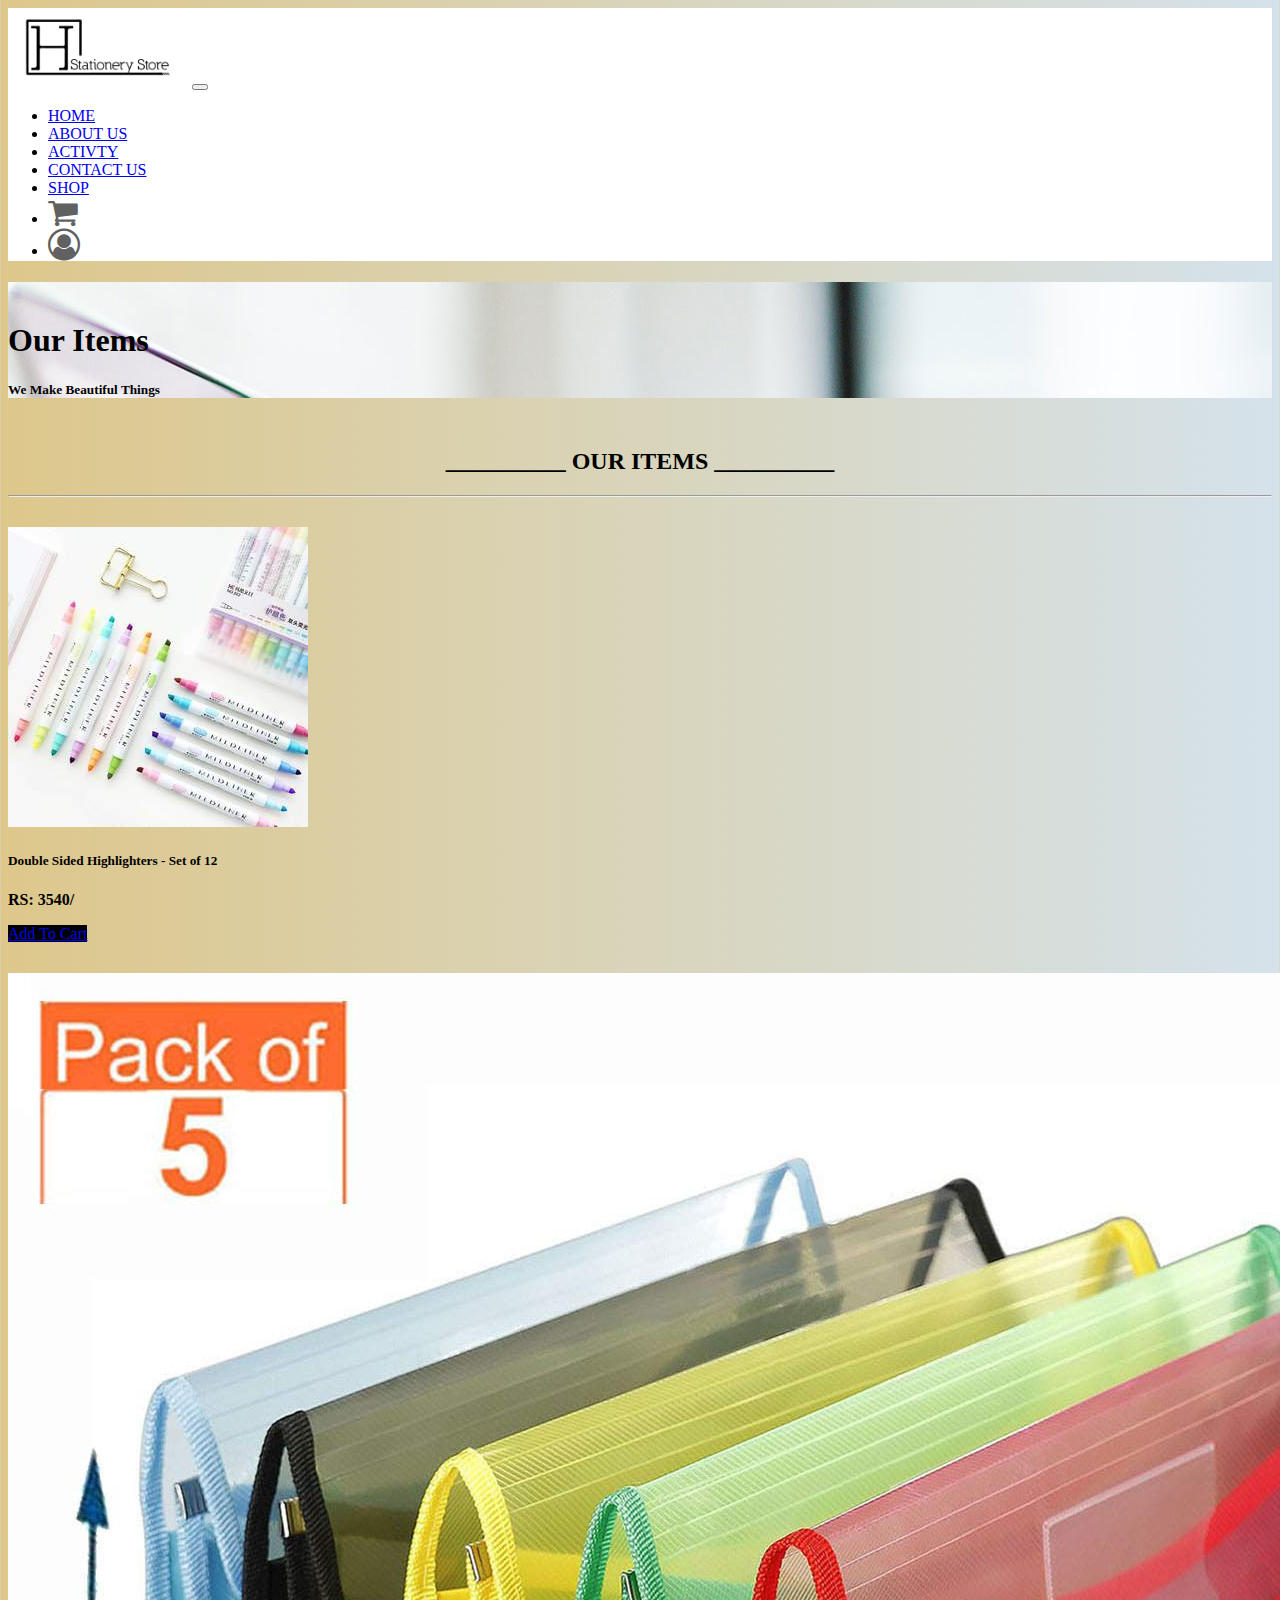
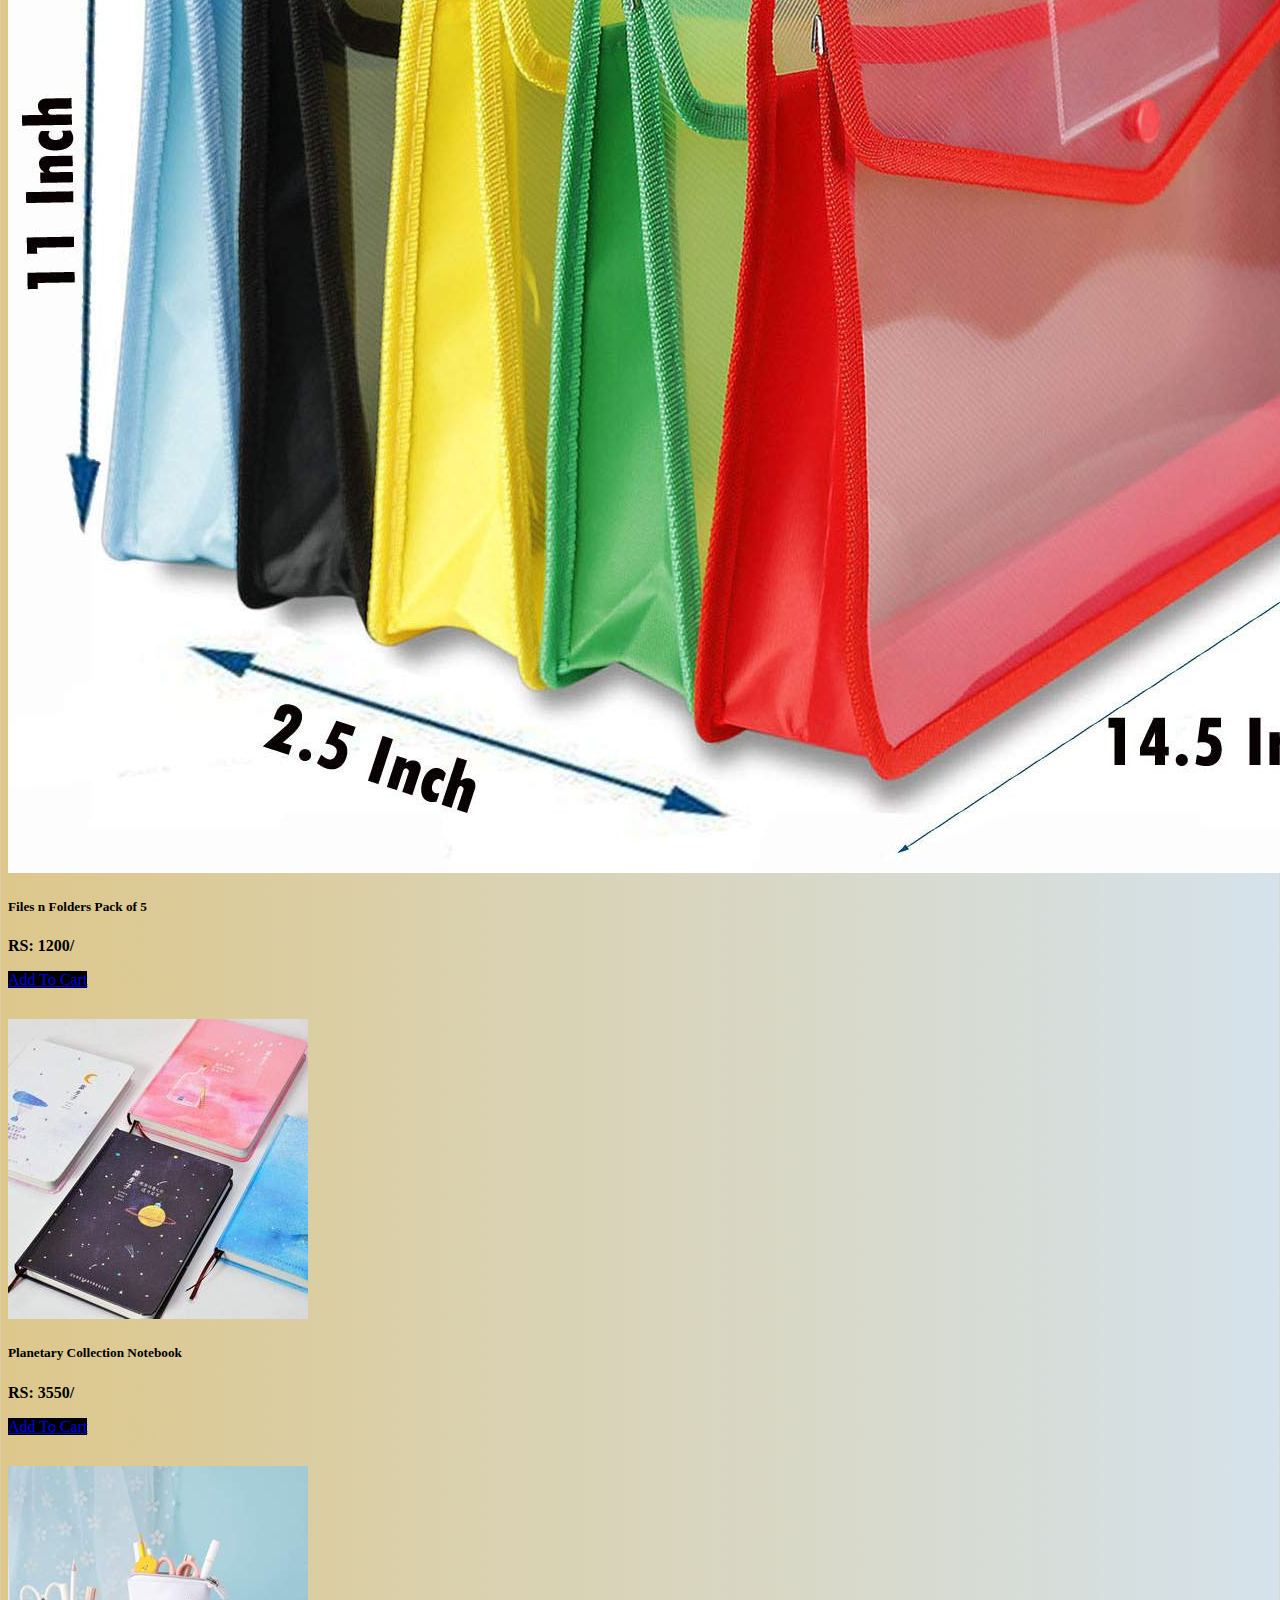
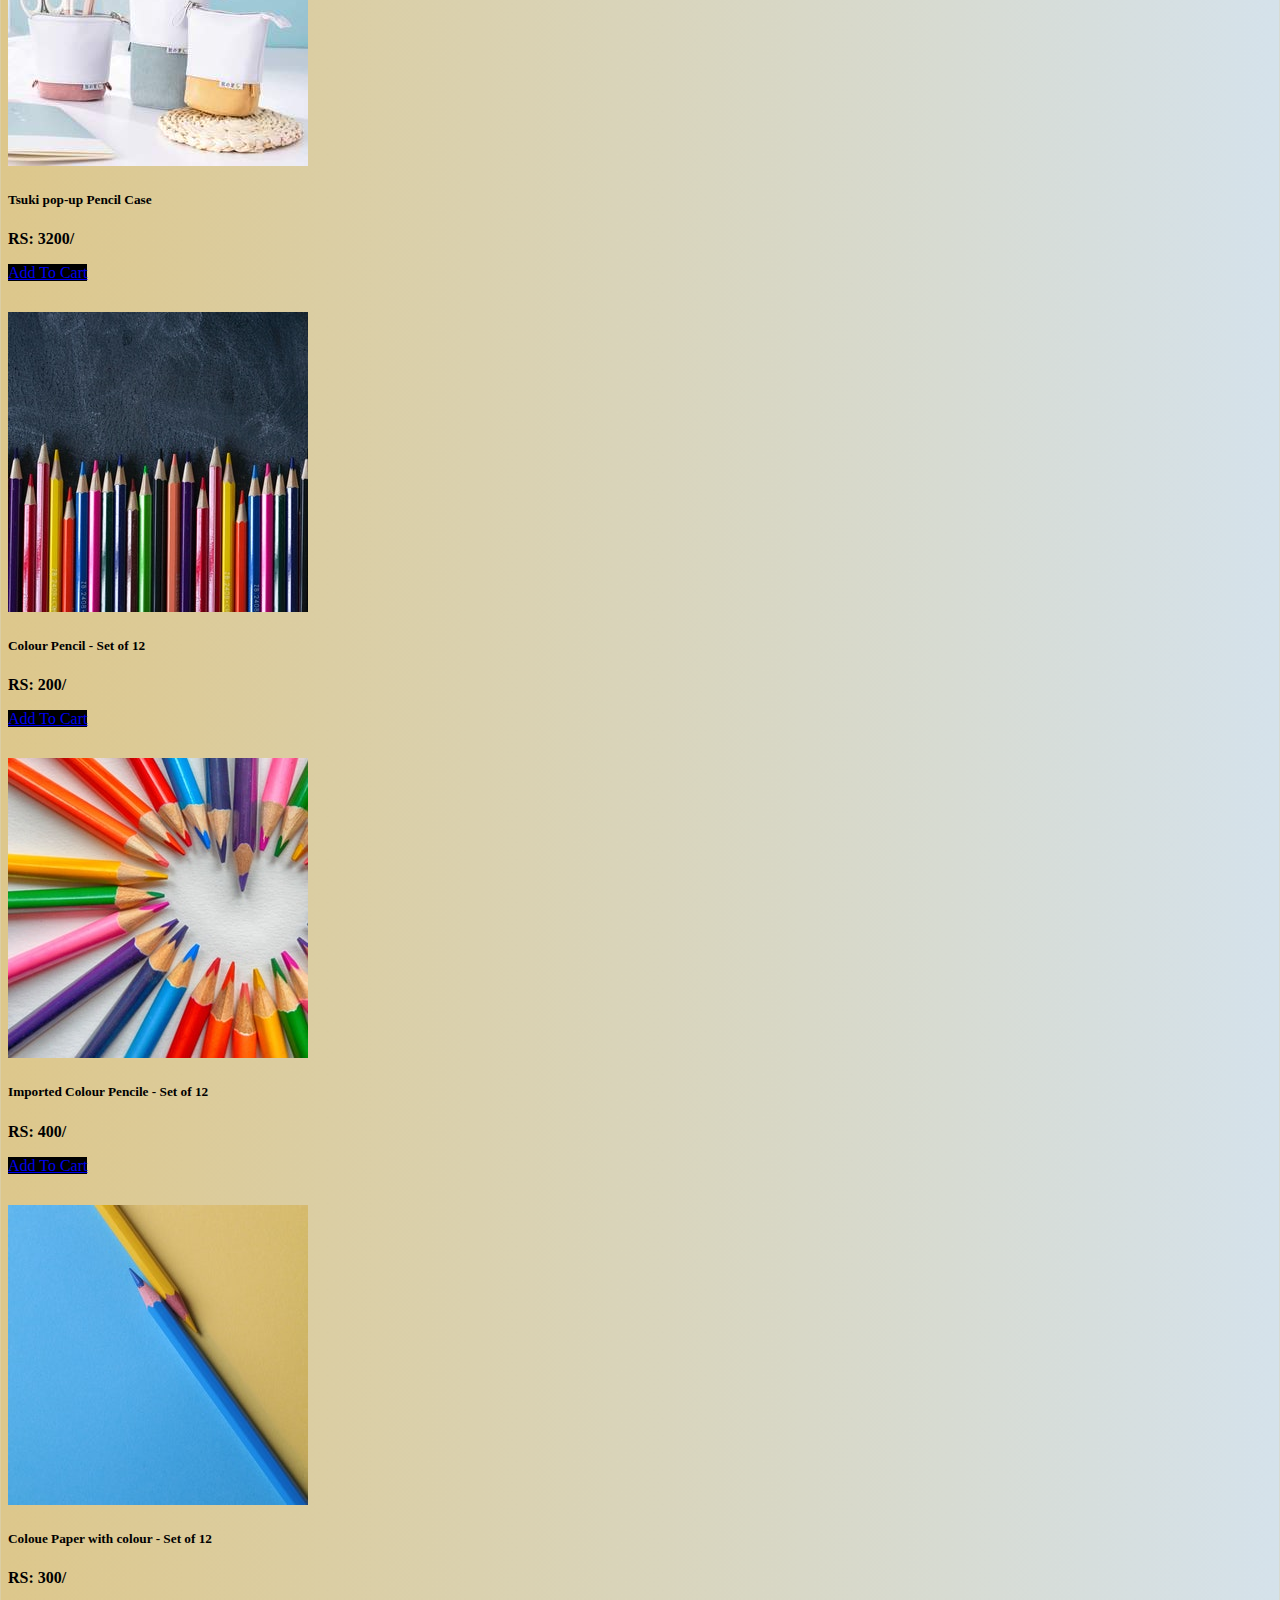
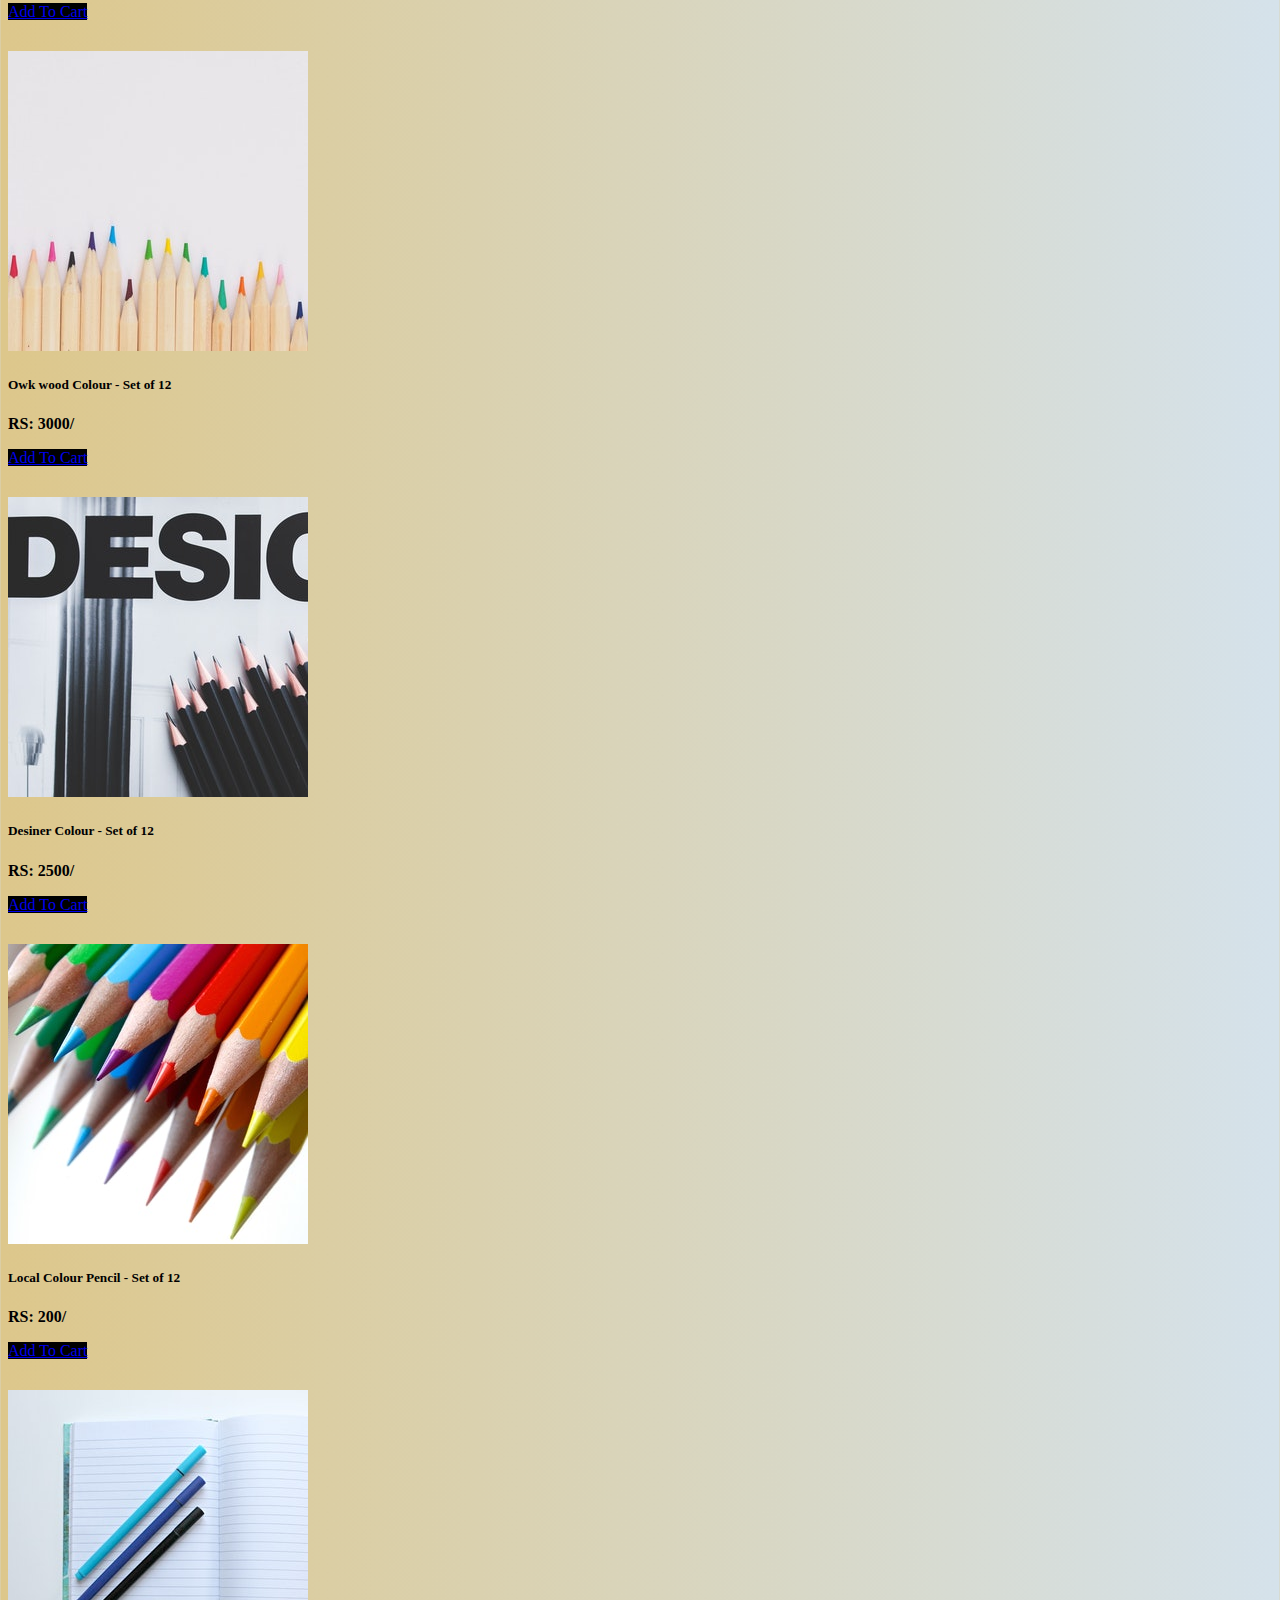
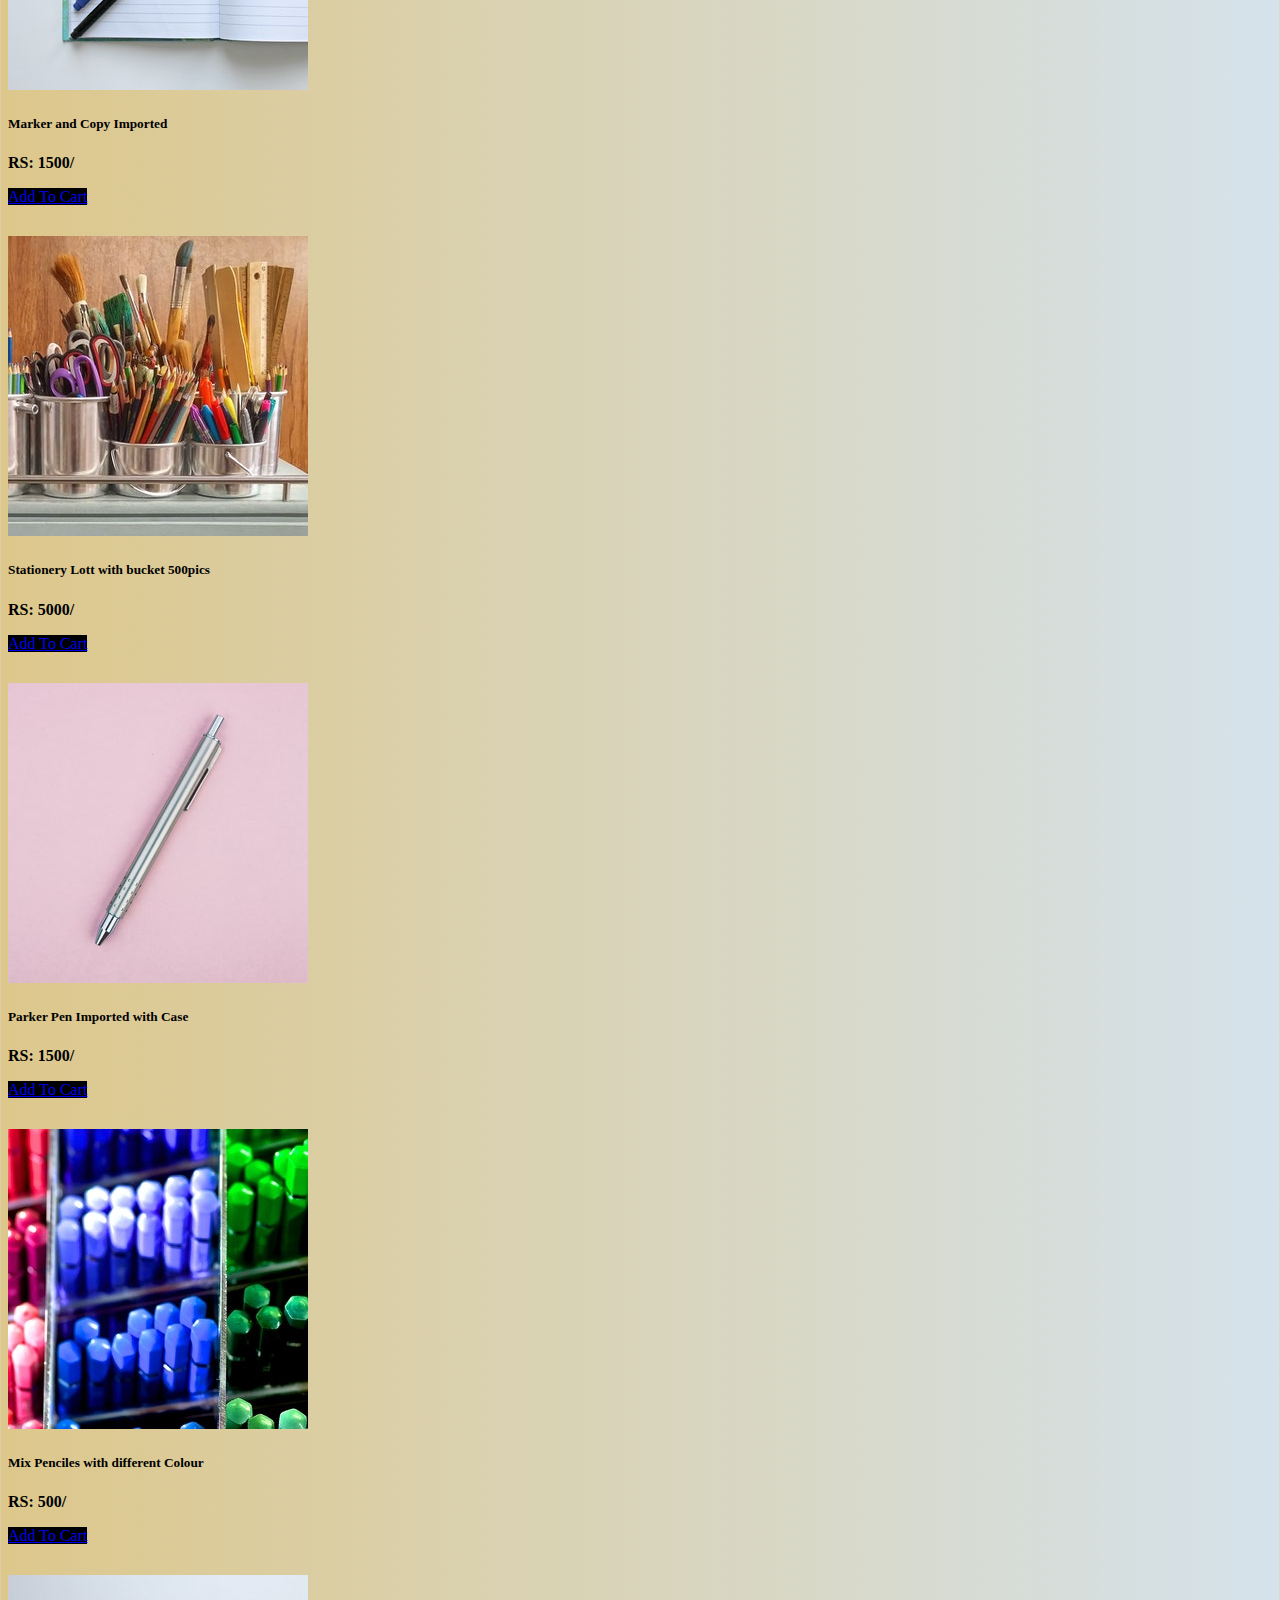
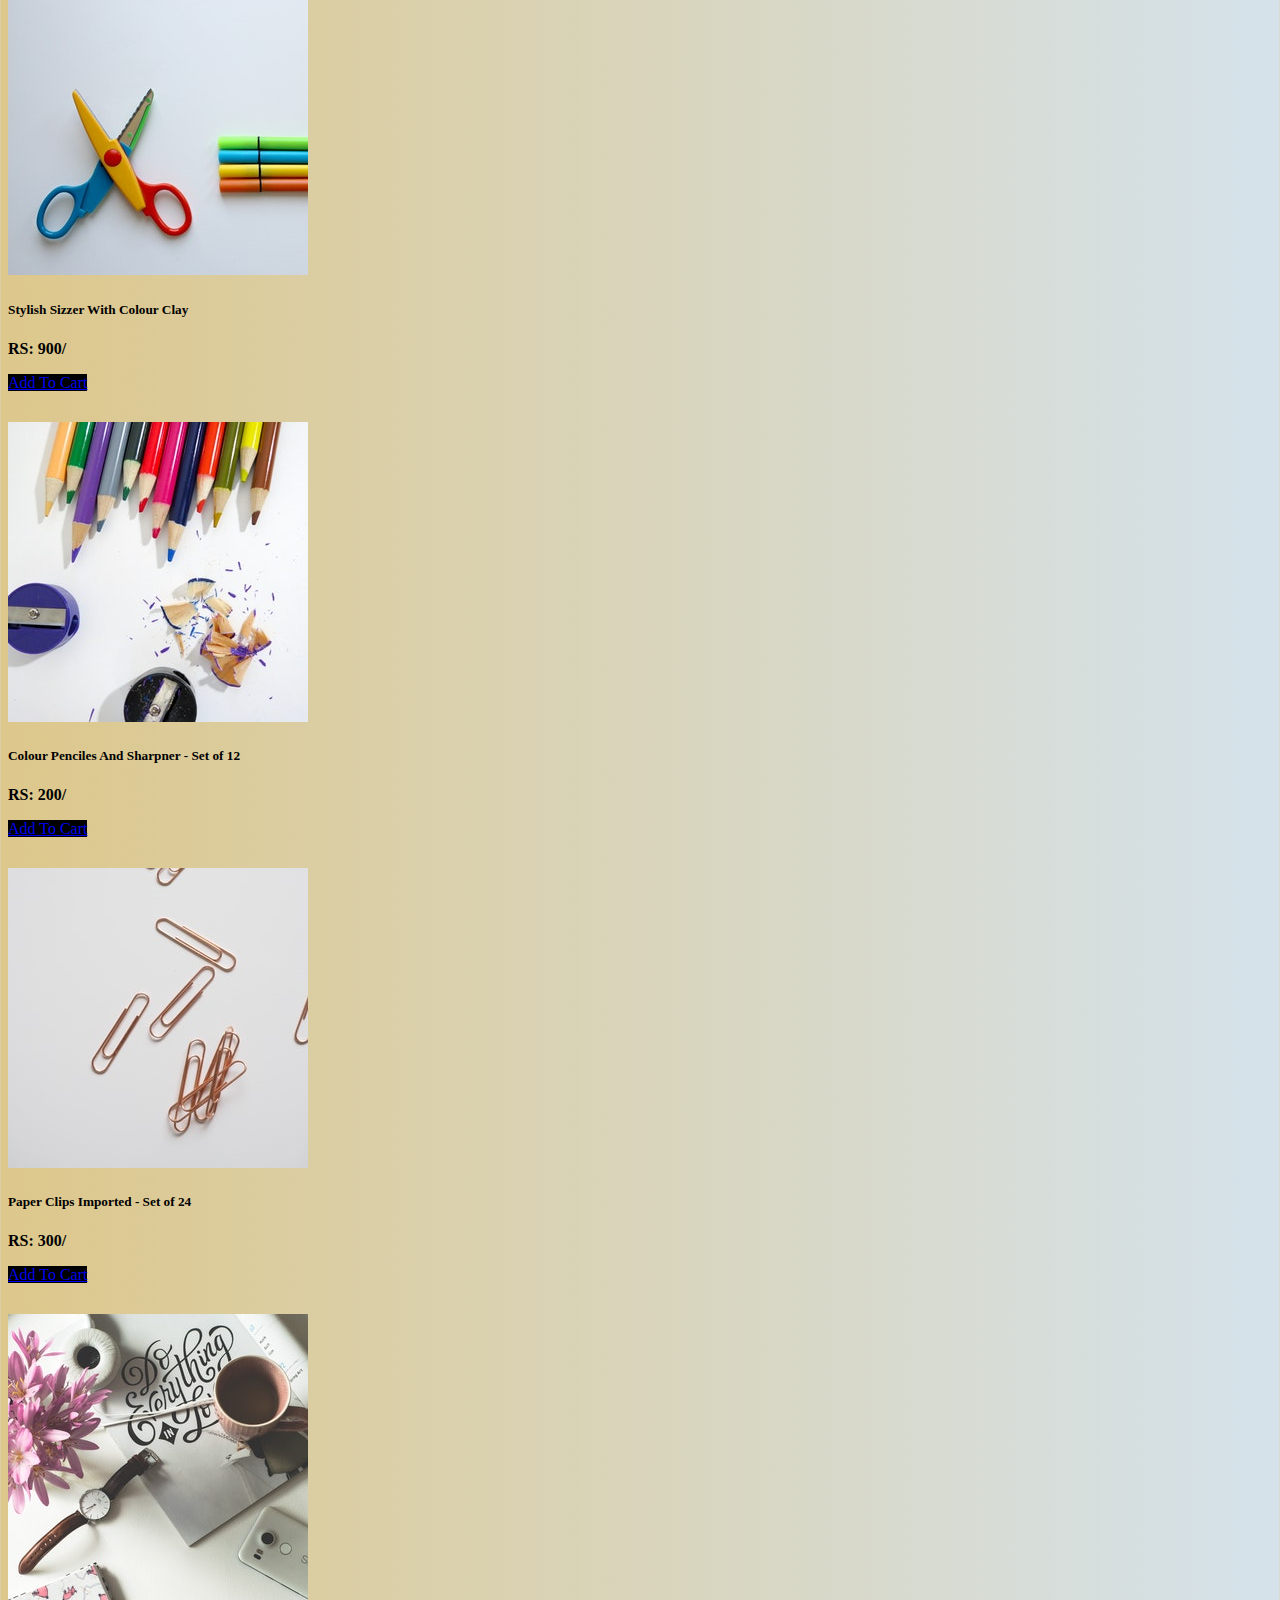
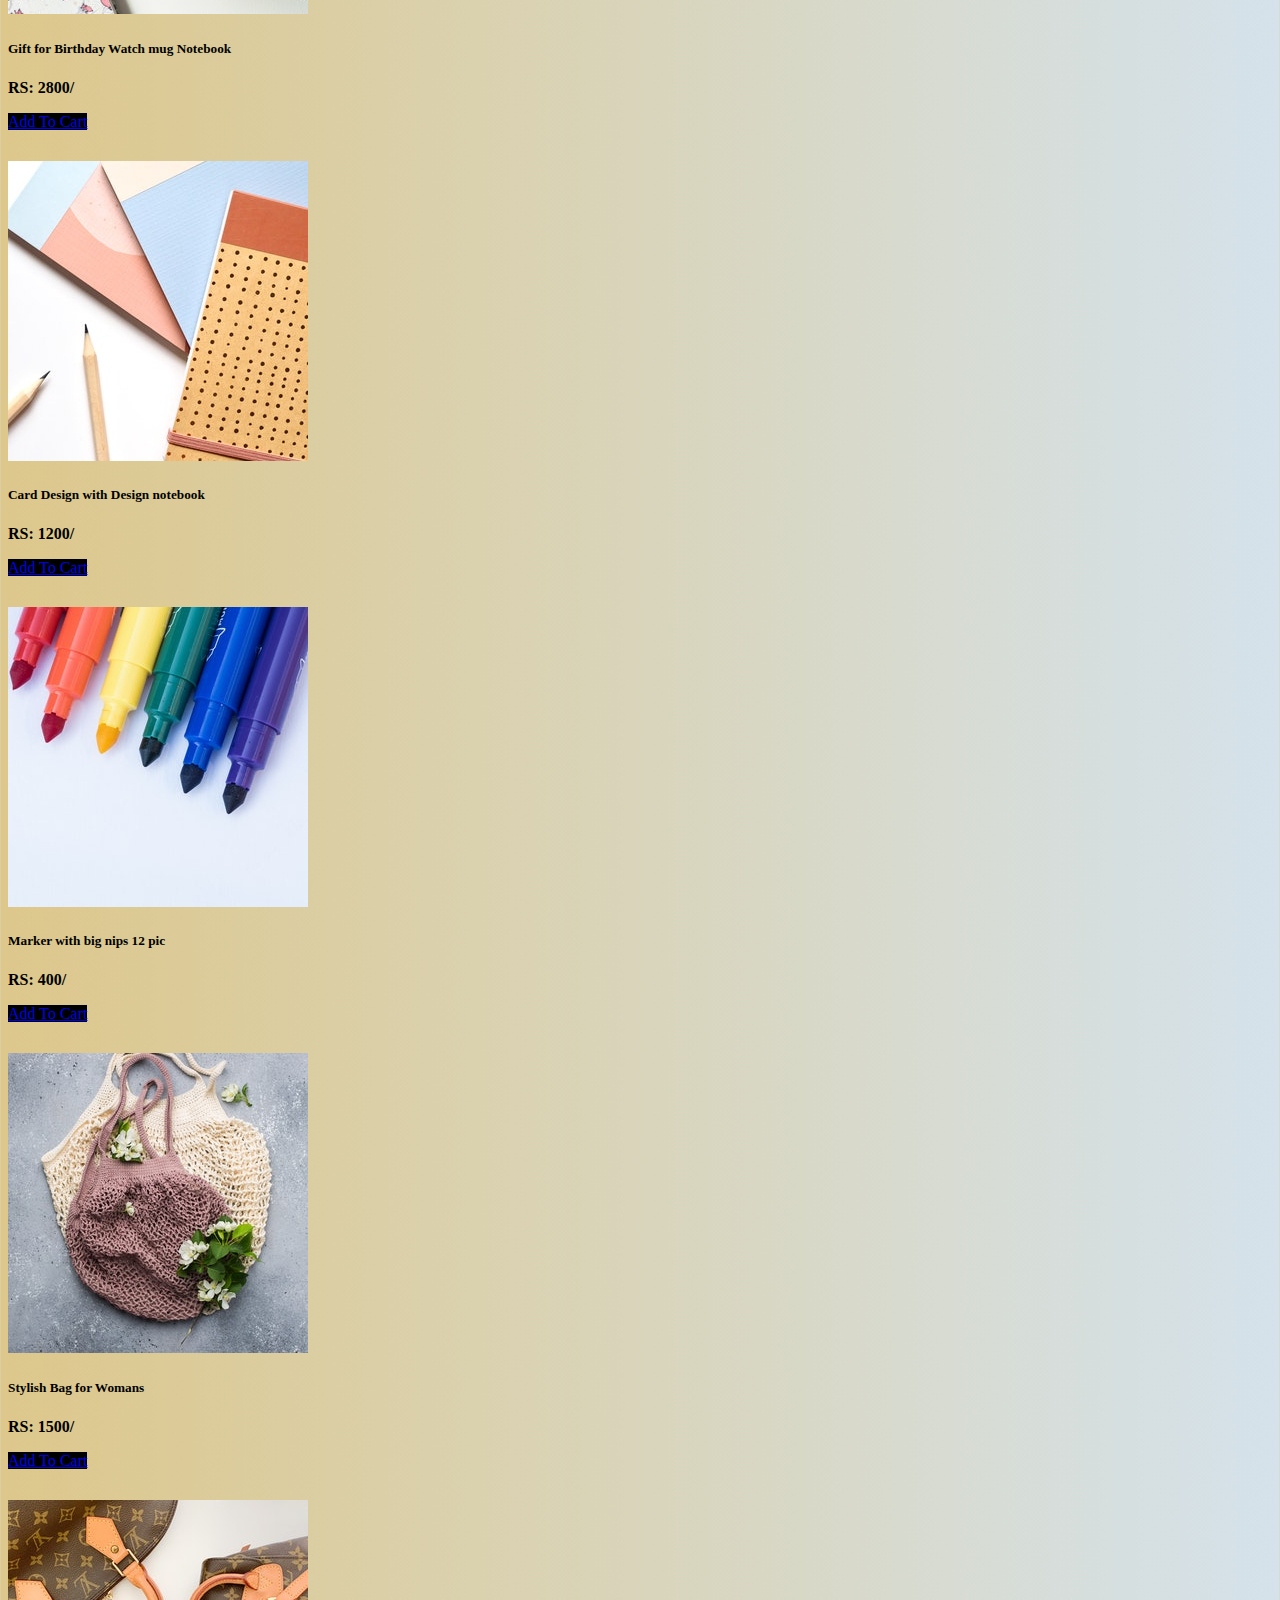
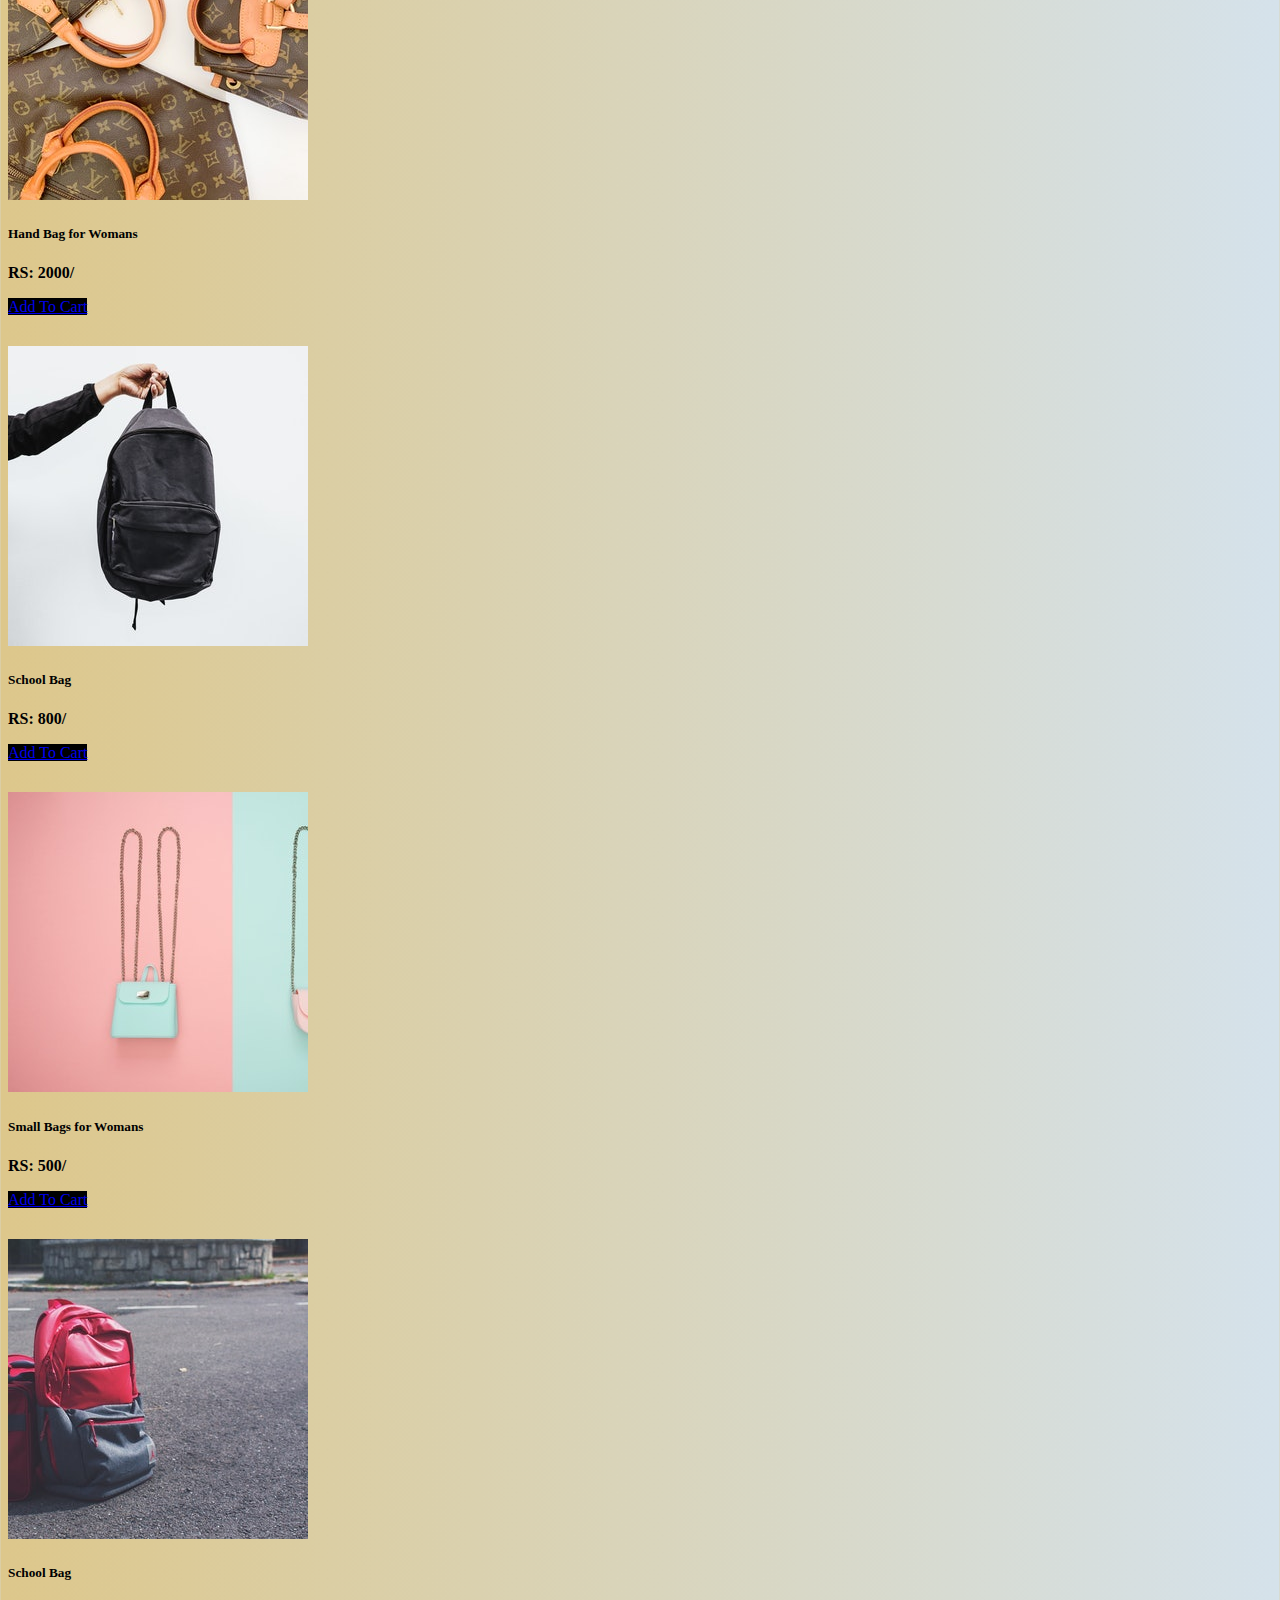
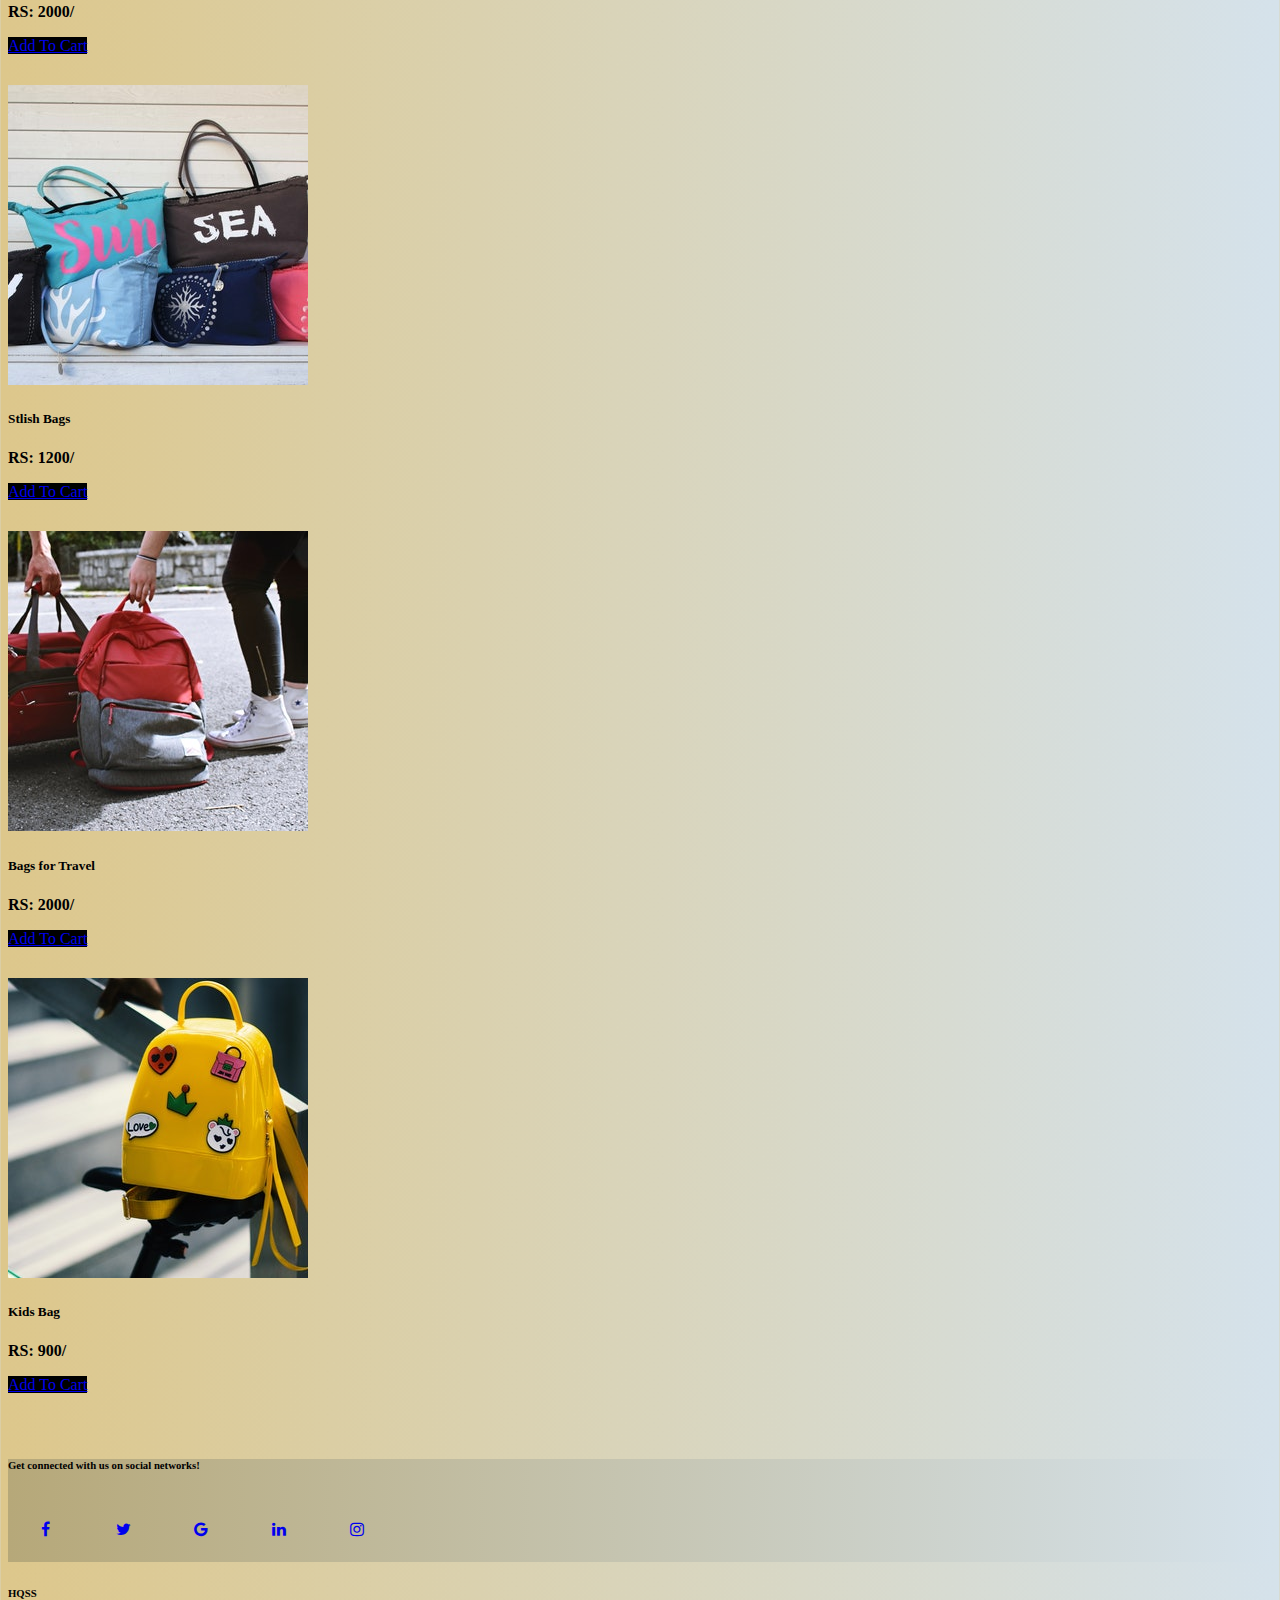
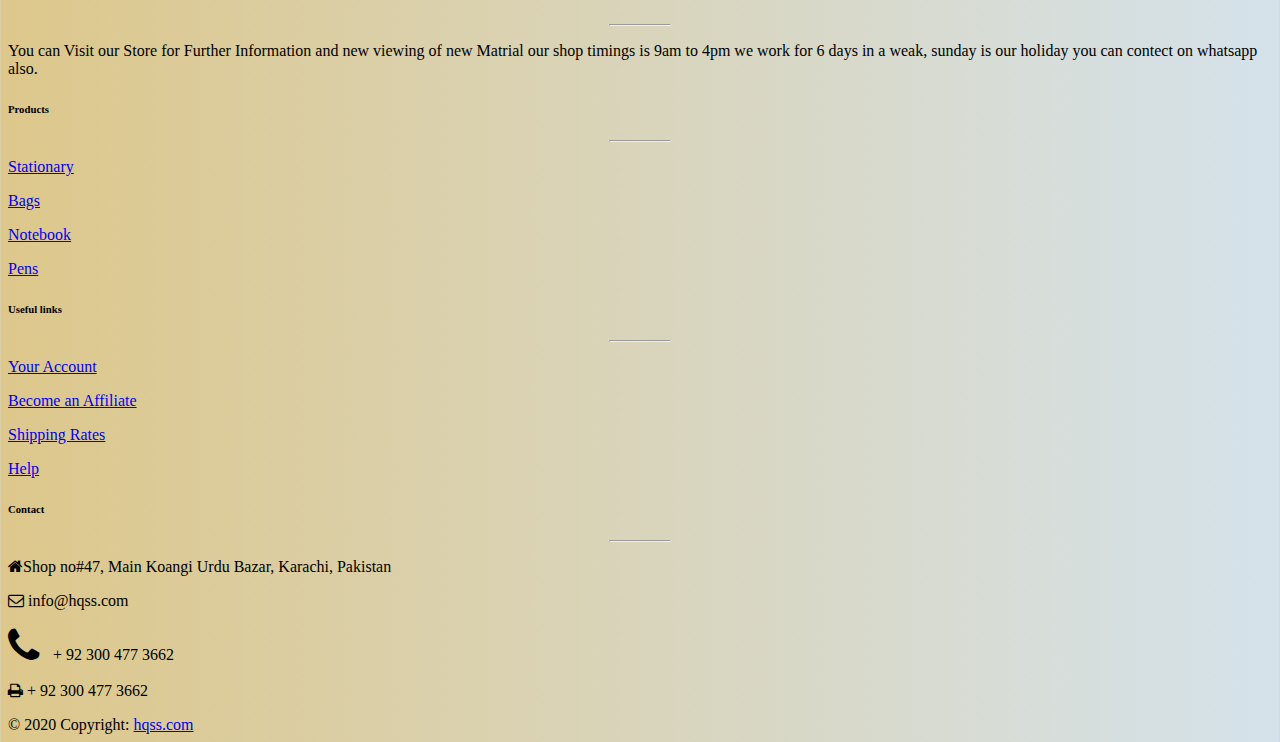
<file: shop.html>
<!DOCTYPE html>
<html lang="en">

<head>
    <meta charset="UTF-8">
    <meta name="viewport" content="width=device-width, initial-scale=1.0">
    <title>Shop</title>
    <link rel="stylesheet" href="https://stackpath.bootstrapcdn.com/bootstrap/4.5.0/css/bootstrap.min.css"
        integrity="sha384-9aIt2nRpC12Uk9gS9baDl411NQApFmC26EwAOH8WgZl5MYYxFfc+NcPb1dKGj7Sk" crossorigin="anonymous">
    <link rel="stylesheet" href="style.css">
    <link rel="stylesheet" href="https://cdnjs.cloudflare.com/ajax/libs/font-awesome/4.7.0/css/font-awesome.min.css">
</head>

<body>
    <nav class="navbar navbar-expand-lg navbar-light bg-light sticky-top">
        <a class="navbar-brand" href="#"><img src="Image/HnQlogo-01.png" alt="" width="180px;"></a>
        <button class="navbar-toggler" type="button" data-toggle="collapse" data-target="#navbarText"
            aria-controls="navbarText" aria-expanded="false" aria-label="Toggle navigation">
            <span class="navbar-toggler-icon"></span>
        </button>
        <div class="collapse navbar-collapse" id="navbarText">
            <ul class="navbar-nav mr-auto">
            </ul>
            <span class="navbar-text">
                <ul class="navbar-nav mr-auto">
                    <li class="nav-item active">
                        <a class="nav-link" href="index.html">HOME <span class="sr-only">(current)</span></a>
                    </li>
                    <li class="nav-item">
                        <a class="nav-link" href="about.html">ABOUT US</a>
                    </li>
                    <li class="nav-item">
                        <a class="nav-link" href="activity.html">ACTIVTY</a>
                    </li>
                    <li class="nav-item">
                        <a class="nav-link" href="contactus.html">CONTACT US</a>
                    </li>
                    <li class="nav-item">
                        <a class="nav-link" href="shop.html">SHOP</a>
                    </li>
                    <li class="nav-item">
                        <a class="nav-link" href="#">
                            <i class="fa fa-shopping-cart" aria-hidden="true"></i>
                        </a>
                    </li>
                    <li class="nav-item">
                        <a class="nav-link" href="signin.html">
                            <i class="fa fa-user-circle-o" aria-hidden="true"></i>
                        </a>
                    </li>
                </ul>
            </span>
        </div>
    </nav>

    <div style="background-image: url(Image/hero_1.jpg);">
        <div class="container">
            <div class="row align-items-center justify-content-center text-center">

                <div class="col-md-12" data-aos="fade-up" data-aos-delay="400">

                    <div class="row justify-content-center mb-4">
                        <div class="col-md-8 text-center">
                            <h1 style="padding-top: 40px;">Our Items</h1>
                            <h5>We Make Beautiful Things</h5>
                        </div>
                    </div>

                </div>
            </div>
        </div>
    </div>

    <div class="newarrivels">
        <h2
            style="font-family:Cambria, Cochin, Georgia, Times, 'Times New Roman', serif; font-weight: bold; color: black; text-align: center;">
            __________ OUR ITEMS __________
        </h2>
        <hr class="mt-2 mb-3">

        <div class="container">
            <div class="row">
                <div class="col-sm-12 col-md-6 col-lg-3">
                    <div class="card">
                        <img src="Image/Double Sided Highlighters.jpg" class="card-img-top" alt="...">
                        <div class="card-body">
                            <h5 class="card-title">Double Sided Highlighters - Set of 12</h5>
                            <p class="card-text">RS: 3540/</p>
                            <a href="#" class="btn btn-primary">Add To Cart</a>
                        </div>
                    </div>
                </div>
                <div class="col-sm-12 col-md-6 col-lg-3">
                    <div class="card">
                        <img src="Image/Envelope Folder.jpg" class="card-img-top" alt="...">
                        <div class="card-body">
                            <h5 class="card-title">Files n Folders Pack of 5</h5>
                            <p class="card-text">RS: 1200/</p>
                            <a href="#" class="btn btn-primary">Add To Cart</a>
                        </div>
                    </div>
                </div>
                <div class="col-sm-12 col-md-6 col-lg-3">
                    <div class="card">
                        <img src="Image/Planetary Notebook.jpg" class="card-img-top" alt="...">
                        <div class="card-body">
                            <h5 class="card-title">Planetary Collection Notebook</h5>
                            <p class="card-text">RS: 3550/</p>
                            <a href="#" class="btn btn-primary">Add To Cart</a>
                        </div>
                    </div>
                </div>
                <div class="col-sm-12 col-md-6 col-lg-3">
                    <div class="card">
                        <img src="Image/Tsuki Pencil Case.jpg" class="card-img-top" alt="...">
                        <div class="card-body">
                            <h5 class="card-title">Tsuki pop-up Pencil Case</h5>
                            <p class="card-text">RS: 3200/</p>
                            <a href="#" class="btn btn-primary">Add To Cart</a>
                        </div>
                    </div>
                </div>
                <div class="col-sm-12 col-md-6 col-lg-3">
                    <div class="card">
                        <img src="Image/item1.jpg" class="card-img-top" alt="...">
                        <div class="card-body">
                            <h5 class="card-title">Colour Pencil - Set of 12</h5>
                            <p class="card-text">RS: 200/</p>
                            <a href="#" class="btn btn-primary">Add To Cart</a>
                        </div>
                    </div>
                </div>
                <div class="col-sm-12 col-md-6 col-lg-3">
                    <div class="card">
                        <img src="Image/item2.jpg" class="card-img-top" alt="...">
                        <div class="card-body">
                            <h5 class="card-title">Imported Colour Pencile - Set of 12</h5>
                            <p class="card-text">RS: 400/</p>
                            <a href="#" class="btn btn-primary">Add To Cart</a>
                        </div>
                    </div>
                </div>
                <div class="col-sm-12 col-md-6 col-lg-3">
                    <div class="card">
                        <img src="Image/item3.jpg" class="card-img-top" alt="...">
                        <div class="card-body">
                            <h5 class="card-title">Coloue Paper with colour - Set of 12</h5>
                            <p class="card-text">RS: 300/</p>
                            <a href="#" class="btn btn-primary">Add To Cart</a>
                        </div>
                    </div>
                </div>
                <div class="col-sm-12 col-md-6 col-lg-3">
                    <div class="card">
                        <img src="Image/item4.jpg" class="card-img-top" alt="...">
                        <div class="card-body">
                            <h5 class="card-title">Owk wood Colour - Set of 12</h5>
                            <p class="card-text">RS: 3000/</p>
                            <a href="#" class="btn btn-primary">Add To Cart</a>
                        </div>
                    </div>
                </div>
                <div class="col-sm-12 col-md-6 col-lg-3">
                    <div class="card">
                        <img src="Image/item5.jpg" class="card-img-top" alt="...">
                        <div class="card-body">
                            <h5 class="card-title">Desiner Colour - Set of 12</h5>
                            <p class="card-text">RS: 2500/</p>
                            <a href="#" class="btn btn-primary">Add To Cart</a>
                        </div>
                    </div>
                </div>
                <div class="col-sm-12 col-md-6 col-lg-3">
                    <div class="card">
                        <img src="Image/item6.jpg" class="card-img-top" alt="...">
                        <div class="card-body">
                            <h5 class="card-title">Local Colour Pencil - Set of 12</h5>
                            <p class="card-text">RS: 200/</p>
                            <a href="#" class="btn btn-primary">Add To Cart</a>
                        </div>
                    </div>
                </div>
                <div class="col-sm-12 col-md-6 col-lg-3">
                    <div class="card">
                        <img src="Image/item7.jpg" class="card-img-top" alt="...">
                        <div class="card-body">
                            <h5 class="card-title">Marker and Copy Imported</h5>
                            <p class="card-text">RS: 1500/</p>
                            <a href="#" class="btn btn-primary">Add To Cart</a>
                        </div>
                    </div>
                </div>
                <div class="col-sm-12 col-md-6 col-lg-3">
                    <div class="card">
                        <img src="Image/item8.jpg" class="card-img-top" alt="...">
                        <div class="card-body">
                            <h5 class="card-title">Stationery Lott with bucket 500pics</h5>
                            <p class="card-text">RS: 5000/</p>
                            <a href="#" class="btn btn-primary">Add To Cart</a>
                        </div>
                    </div>
                </div>
                <div class="col-sm-12 col-md-6 col-lg-3">
                    <div class="card">
                        <img src="Image/item9.jpg" class="card-img-top" alt="...">
                        <div class="card-body">
                            <h5 class="card-title">Parker Pen Imported with Case</h5>
                            <p class="card-text">RS: 1500/</p>
                            <a href="#" class="btn btn-primary">Add To Cart</a>
                        </div>
                    </div>
                </div>
                <div class="col-sm-12 col-md-6 col-lg-3">
                    <div class="card">
                        <img src="Image/item10.jpg" class="card-img-top" alt="...">
                        <div class="card-body">
                            <h5 class="card-title">Mix Penciles with different Colour</h5>
                            <p class="card-text">RS: 500/</p>
                            <a href="#" class="btn btn-primary">Add To Cart</a>
                        </div>
                    </div>
                </div>
                <div class="col-sm-12 col-md-6 col-lg-3">
                    <div class="card">
                        <img src="Image/item11.jpg" class="card-img-top" alt="...">
                        <div class="card-body">
                            <h5 class="card-title">Stylish Sizzer With Colour Clay </h5>
                            <p class="card-text">RS: 900/</p>
                            <a href="#" class="btn btn-primary">Add To Cart</a>
                        </div>
                    </div>
                </div>
                <div class="col-sm-12 col-md-6 col-lg-3">
                    <div class="card">
                        <img src="Image/item12.jpg" class="card-img-top" alt="...">
                        <div class="card-body">
                            <h5 class="card-title">Colour Penciles And Sharpner - Set of 12</h5>
                            <p class="card-text">RS: 200/</p>
                            <a href="#" class="btn btn-primary">Add To Cart</a>
                        </div>
                    </div>
                </div>
                <div class="col-sm-12 col-md-6 col-lg-3">
                    <div class="card">
                        <img src="Image/item13.jpg" class="card-img-top" alt="...">
                        <div class="card-body">
                            <h5 class="card-title">Paper Clips Imported - Set of 24</h5>
                            <p class="card-text">RS: 300/</p>
                            <a href="#" class="btn btn-primary">Add To Cart</a>
                        </div>
                    </div>
                </div>
                <div class="col-sm-12 col-md-6 col-lg-3">
                    <div class="card">
                        <img src="Image/item14.jpg" class="card-img-top" alt="...">
                        <div class="card-body">
                            <h5 class="card-title">Gift for Birthday Watch mug Notebook</h5>
                            <p class="card-text">RS: 2800/</p>
                            <a href="#" class="btn btn-primary">Add To Cart</a>
                        </div>
                    </div>
                </div>
                <div class="col-sm-12 col-md-6 col-lg-3">
                    <div class="card">
                        <img src="Image/item15.jpg" class="card-img-top" alt="...">
                        <div class="card-body">
                            <h5 class="card-title">Card Design with Design notebook</h5>
                            <p class="card-text">RS: 1200/</p>
                            <a href="#" class="btn btn-primary">Add To Cart</a>
                        </div>
                    </div>
                </div>
                <div class="col-sm-12 col-md-6 col-lg-3">
                    <div class="card">
                        <img src="Image/item16.jpg" class="card-img-top" alt="...">
                        <div class="card-body">
                            <h5 class="card-title">Marker with big nips 12 pic</h5>
                            <p class="card-text">RS: 400/</p>
                            <a href="#" class="btn btn-primary">Add To Cart</a>
                        </div>
                    </div>
                </div>
                <div class="col-sm-12 col-md-6 col-lg-3">
                    <div class="card">
                        <img src="Image/Gallery13.jpg" class="card-img-top" alt="...">
                        <div class="card-body">
                            <h5 class="card-title">Stylish Bag for Womans</h5>
                            <p class="card-text">RS: 1500/</p>
                            <a href="#" class="btn btn-primary">Add To Cart</a>
                        </div>
                    </div>
                </div>
                <div class="col-sm-12 col-md-6 col-lg-3">
                    <div class="card">
                        <img src="Image/Gallery14.jpg" class="card-img-top" alt="...">
                        <div class="card-body">
                            <h5 class="card-title">Hand Bag for Womans</h5>
                            <p class="card-text">RS: 2000/</p>
                            <a href="#" class="btn btn-primary">Add To Cart</a>
                        </div>
                    </div>
                </div>
                <div class="col-sm-12 col-md-6 col-lg-3">
                    <div class="card">
                        <img src="Image/Gallery15.jpg" class="card-img-top" alt="...">
                        <div class="card-body">
                            <h5 class="card-title">School Bag</h5>
                            <p class="card-text">RS: 800/</p>
                            <a href="#" class="btn btn-primary">Add To Cart</a>
                        </div>
                    </div>
                </div>
                <div class="col-sm-12 col-md-6 col-lg-3">
                    <div class="card">
                        <img src="Image/Gallery16.jpg" class="card-img-top" alt="...">
                        <div class="card-body">
                            <h5 class="card-title">Small Bags for Womans</h5>
                            <p class="card-text">RS: 500/</p>
                            <a href="#" class="btn btn-primary">Add To Cart</a>
                        </div>
                    </div>
                </div>
                <div class="col-sm-12 col-md-6 col-lg-3">
                    <div class="card">
                        <img src="Image/Gallery17.jpg" class="card-img-top" alt="...">
                        <div class="card-body">
                            <h5 class="card-title">School Bag</h5>
                            <p class="card-text">RS: 2000/</p>
                            <a href="#" class="btn btn-primary">Add To Cart</a>
                        </div>
                    </div>
                </div>
                <div class="col-sm-12 col-md-6 col-lg-3">
                    <div class="card">
                        <img src="Image/Gallery18.jpg" class="card-img-top" alt="...">
                        <div class="card-body">
                            <h5 class="card-title">Stlish Bags</h5>
                            <p class="card-text">RS: 1200/</p>
                            <a href="#" class="btn btn-primary">Add To Cart</a>
                        </div>
                    </div>
                </div>
                <div class="col-sm-12 col-md-6 col-lg-3">
                    <div class="card">
                        <img src="Image/Gallery19.jpg" class="card-img-top" alt="...">
                        <div class="card-body">
                            <h5 class="card-title">Bags for Travel</h5>
                            <p class="card-text">RS: 2000/</p>
                            <a href="#" class="btn btn-primary">Add To Cart</a>
                        </div>
                    </div>
                </div>
                <div class="col-sm-12 col-md-6 col-lg-3">
                    <div class="card">
                        <img src="Image/Gallery20.jpg" class="card-img-top" alt="...">
                        <div class="card-body">
                            <h5 class="card-title">Kids Bag</h5>
                            <p class="card-text">RS: 900/</p>
                            <a href="#" class="btn btn-primary">Add To Cart</a>
                        </div>
                    </div>
                </div>
            </div>
        </div>
    </div>

    <!-- Footer -->
    <footer class="page-footer font-small unique-color-dark">

        <div style="background: linear-gradient(to right, rgb(182, 168, 121), rgb(213, 226, 235));">
            <div class="container">

                <!-- Grid row-->
                <div class="row py-4 d-flex align-items-center">

                    <!-- Grid column -->
                    <div class="col-md-6 col-lg-5 text-center text-md-left mb-4 mb-md-0">
                        <h6 class="mb-0">Get connected with us on social networks!</h6>
                    </div>
                    <!-- Grid column -->

                    <!-- Grid column -->
                    <div class="col-md-6 col-lg-7 text-center text-md-right">

                       <!-- Facebook -->
                       <a href="https://www.facebook.com/" class="ga fa fa-facebook white-text mr-4"></a>
                       <!-- Twitter -->
                       <a href="https://twitter.com/" class="ga fa fa-twitter white-text mr-4"></a>
                       <!-- Google +-->
                       <a href="https://google.com/" class="ga fa fa-google white-text mr-4"></a>
                       <!--Linkedin -->
                       <a href="https://linkedin.com/" class="ga fa fa-linkedin white-text mr-4"></a>
                       <!--Instagram-->
                       <a href="https://www.instagram.com/" class="ga fa fa-instagram white-text mr-4"></a>


                    </div>
                    <!-- Grid column -->

                </div>
                <!-- Grid row-->

            </div>
        </div>

        <!-- Footer Links -->
        <div class="container text-center text-md-left mt-5">

            <!-- Grid row -->
            <div class="row mt-3">

                <!-- Grid column -->
                <div class="col-md-3 col-lg-4 col-xl-3 mx-auto mb-4">

                    <!-- Content -->
                    <h6 class="text-uppercase font-weight-bold">HQSS</h6>
                    <hr class="deep-purple accent-2 mb-4 mt-0 d-inline-block mx-auto" style="width: 60px;">
                    <p>You can Visit our Store for Further Information and new viewing of new Matrial our shop
                        timings is 9am to 4pm we work for 6 days in a weak, sunday is our holiday
                        you can contect on whatsapp also.</p>

                </div>
                <!-- Grid column -->

                <!-- Grid column -->
                <div class="col-md-2 col-lg-2 col-xl-2 mx-auto mb-4">

                    <!-- Links -->
                    <h6 class="text-uppercase font-weight-bold">Products</h6>
                    <hr class="deep-purple accent-2 mb-4 mt-0 d-inline-block mx-auto" style="width: 60px;">
                    <p>
                        <a href="shop.html">Stationary</a>
                    </p>
                    <p>
                        <a href="shop.html">Bags</a>
                    </p>
                    <p>
                        <a href="shop.html">Notebook</a>
                    </p>
                    <p>
                        <a href="shop.html">Pens </a>
                    </p>

                </div>
                <!-- Grid column -->

                <!-- Grid column -->
                <div class="col-md-3 col-lg-2 col-xl-2 mx-auto mb-4">

                    <!-- Links -->
                    <h6 class="text-uppercase font-weight-bold">Useful links</h6>
                    <hr class="deep-purple accent-2 mb-4 mt-0 d-inline-block mx-auto" style="width: 60px;">
                    <p>
                        <a href="signin.html">Your Account</a>
                    </p>
                    <p>
                        <a href="signin.html">Become an Affiliate</a>
                    </p>
                    <p>
                        <a href="shop.html">Shipping Rates</a>
                    </p>
                    <p>
                        <a href="contactus.html">Help</a>
                    </p>

                </div>
                <!-- Grid column -->

                <!-- Grid column -->
                <div class="col-md-4 col-lg-3 col-xl-3 mx-auto mb-md-0 mb-4">

                    <!-- Links -->
                    <h6 class="text-uppercase font-weight-bold">Contact</h6>
                    <hr class="deep-purple accent-2 mb-4 mt-0 d-inline-block mx-auto" style="width: 60px;">
                    <p>
                        <i class="fa fa-home mr-3" aria-hidden="true"></i>Shop no#47, Main
                        Koangi Urdu Bazar, Karachi, Pakistan</p>
                    <p>
                        <i class="fa fa-envelope-o mr-3" aria-hidden="true"></i> info@hqss.com</p>
                    <p>
                        <i class="fa fa-phone mr-3" aria-hidden="true"></i> + 92 300 477 3662</p>
                    <p>
                        <i class="fa fa-print mr-3" aria-hidden="true"></i> + 92 300 477 3662</p>

                </div>
                <!-- Grid column -->

            </div>
            <!-- Grid row -->

        </div>
        <!-- Footer Links -->

        <!-- Copyright -->
        <div class="footer-copyright text-center py-3">© 2020 Copyright:
            <a href="https://hqss.com/"> hqss.com</a>
        </div>
        <!-- Copyright -->

    </footer>
    <!-- Footer -->

    <button onclick="topFunction()" id="myBtn" title="Go to top">Top</button>



    <script src="https://code.jquery.com/jquery-3.5.1.slim.min.js"
        integrity="sha384-DfXdz2htPH0lsSSs5nCTpuj/zy4C+OGpamoFVy38MVBnE+IbbVYUew+OrCXaRkfj"
        crossorigin="anonymous"></script>
    <script src="https://cdn.jsdelivr.net/npm/popper.js@1.16.0/dist/umd/popper.min.js"
        integrity="sha384-Q6E9RHvbIyZFJoft+2mJbHaEWldlvI9IOYy5n3zV9zzTtmI3UksdQRVvoxMfooAo"
        crossorigin="anonymous"></script>
    <script src="https://stackpath.bootstrapcdn.com/bootstrap/4.5.0/js/bootstrap.min.js"
        integrity="sha384-OgVRvuATP1z7JjHLkuOU7Xw704+h835Lr+6QL9UvYjZE3Ipu6Tp75j7Bh/kR0JKI"
        crossorigin="anonymous"></script>
    <script src="node.js"></script>
</body>

</html>
</file>
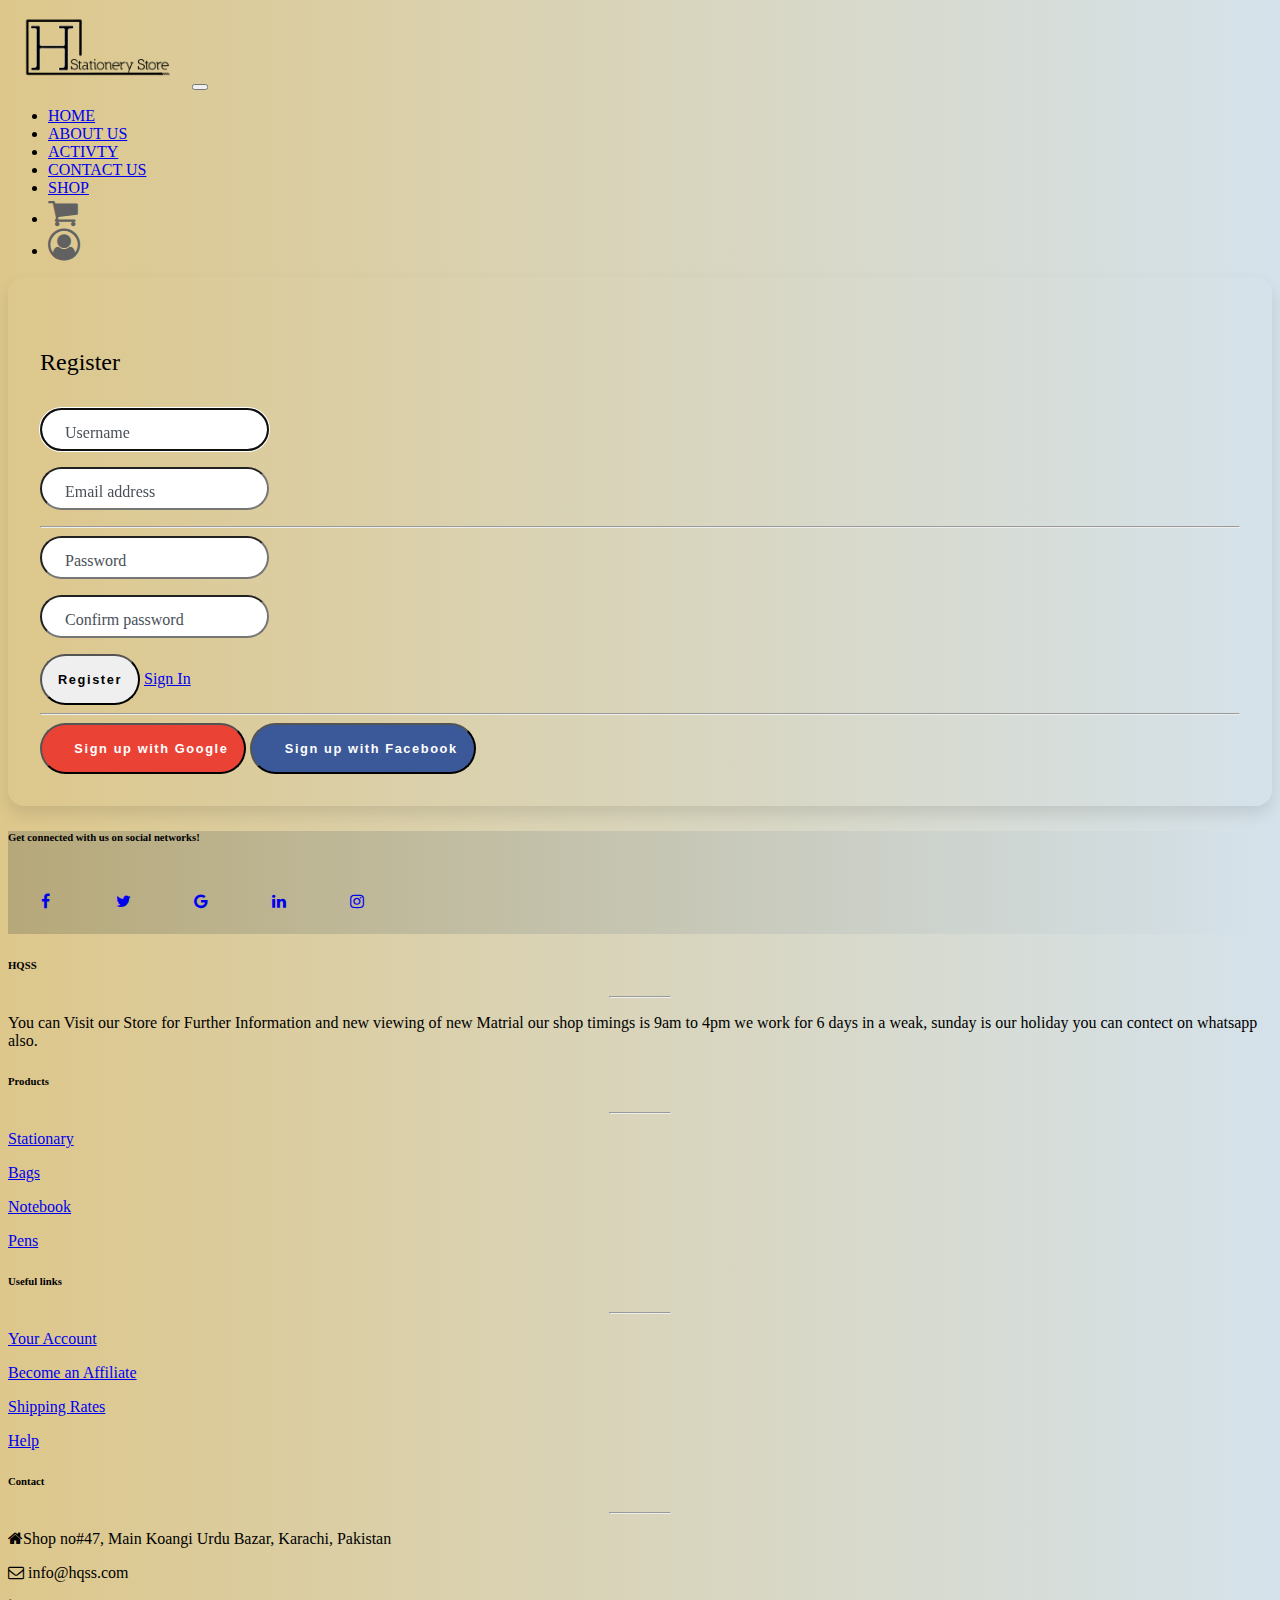
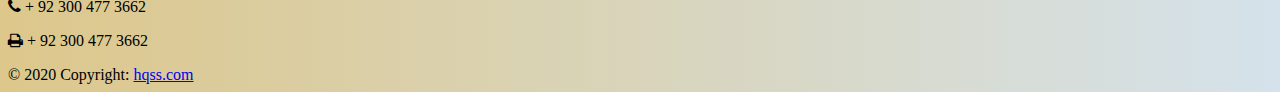
<file: signin.html>
<!DOCTYPE html>
<html lang="en">

<head>
    <meta charset="UTF-8">
    <meta name="viewport" content="width=device-width, initial-scale=1.0">
    <title>Signin</title>
    <link rel="stylesheet" href="https://stackpath.bootstrapcdn.com/bootstrap/4.5.0/css/bootstrap.min.css"
        integrity="sha384-9aIt2nRpC12Uk9gS9baDl411NQApFmC26EwAOH8WgZl5MYYxFfc+NcPb1dKGj7Sk" crossorigin="anonymous">
    <link rel="stylesheet" href="style2.css">
    <link rel="stylesheet" href="https://cdnjs.cloudflare.com/ajax/libs/font-awesome/4.7.0/css/font-awesome.min.css">

</head>

<body>
    <nav class="navbar navbar-expand-lg navbar-light bg-light sticky-top">
        <a class="navbar-brand" href="#"><img src="Image/HnQlogo-01.png" alt="" width="180px;"></a>
        <button class="navbar-toggler" type="button" data-toggle="collapse" data-target="#navbarText"
            aria-controls="navbarText" aria-expanded="false" aria-label="Toggle navigation">
            <span class="navbar-toggler-icon"></span>
        </button>
        <div class="collapse navbar-collapse" id="navbarText">
            <ul class="navbar-nav mr-auto">
            </ul>
            <span class="navbar-text">
                <ul class="navbar-nav mr-auto">
                    <li class="nav-item active">
                        <a class="nav-link" href="index.html">HOME <span class="sr-only">(current)</span></a>
                    </li>
                    <li class="nav-item">
                        <a class="nav-link" href="about.html">ABOUT US</a>
                    </li>
                    <li class="nav-item">
                        <a class="nav-link" href="activity.html">ACTIVTY</a>
                    </li>
                    <li class="nav-item">
                        <a class="nav-link" href="contactus.html">CONTACT US</a>
                    </li>
                    <li class="nav-item">
                        <a class="nav-link" href="shop.html">SHOP</a>
                    </li>
                    <li class="nav-item">
                        <a class="nav-link" href="#">
                            <i class="fa fa-shopping-cart" aria-hidden="true"></i>
                        </a>
                    </li>
                    <li class="nav-item">
                        <a class="nav-link" href="signin.html">
                            <i class="fa fa-user-circle-o" aria-hidden="true"></i>
                        </a>
                    </li>
                </ul>
            </span>
        </div>
    </nav>

    <div class="container">
        <div class="row">
            <div class="col-lg-10 col-xl-9 mx-auto">
                <div class="card card-signin flex-row my-5">
                    <div class="card-img-left d-none d-md-flex">
                        <!-- Background image for card set in CSS! -->
                    </div>
                    <div class="card-body">
                        <h5 class="card-title text-center">Register</h5>
                        <form class="form-signin">
                            <div class="form-label-group">
                                <input type="text" id="inputUserame" class="form-control" placeholder="Username"
                                    required autofocus>
                                <label for="inputUserame">Username</label>
                            </div>

                            <div class="form-label-group">
                                <input type="email" id="inputEmail" class="form-control" placeholder="Email address"
                                    required>
                                <label for="inputEmail">Email address</label>
                            </div>

                            <hr>

                            <div class="form-label-group">
                                <input type="password" id="inputPassword" class="form-control" placeholder="Password"
                                    required>
                                <label for="inputPassword">Password</label>
                            </div>

                            <div class="form-label-group">
                                <input type="password" id="inputConfirmPassword" class="form-control"
                                    placeholder="Password" required>
                                <label for="inputConfirmPassword">Confirm password</label>
                            </div>

                            <button class="btn btn-lg btn-primary btn-block text-uppercase"
                                type="submit">Register</button>
                            <a class="d-block text-center mt-2 small" href="#">Sign In</a>
                            <hr class="my-4">
                            <button class="btn btn-lg btn-google btn-block text-uppercase" type="submit"><i
                                    class="fab fa-google mr-2"></i> Sign up with Google</button>
                            <button class="btn btn-lg btn-facebook btn-block text-uppercase" type="submit"><i
                                    class="fab fa-facebook-f mr-2"></i> Sign up with Facebook</button>
                        </form>
                    </div>
                </div>
            </div>
        </div>
    </div>





    <!-- Footer -->
    <footer class="page-footer font-small unique-color-dark">

        <div style="background: linear-gradient(to right, rgb(182, 168, 121), rgb(213, 226, 235));">
            <div class="container">

                <!-- Grid row-->
                <div class="row py-4 d-flex align-items-center">

                    <!-- Grid column -->
                    <div class="col-md-6 col-lg-5 text-center text-md-left mb-4 mb-md-0">
                        <h6 class="mb-0">Get connected with us on social networks!</h6>
                    </div>
                    <!-- Grid column -->

                    <!-- Grid column -->
                    <div class="col-md-6 col-lg-7 text-center text-md-right">

                        <!-- Facebook -->
                        <a href="https://www.facebook.com/" class="ga fa fa-facebook white-text mr-4"></a>
                        <!-- Twitter -->
                        <a href="https://twitter.com/" class="ga fa fa-twitter white-text mr-4"></a>
                        <!-- Google +-->
                        <a href="https://google.com/" class="ga fa fa-google white-text mr-4"></a>
                        <!--Linkedin -->
                        <a href="https://linkedin.com/" class="ga fa fa-linkedin white-text mr-4"></a>
                        <!--Instagram-->
                        <a href="https://www.instagram.com/" class="ga fa fa-instagram white-text mr-4"></a>


                    </div>
                    <!-- Grid column -->

                </div>
                <!-- Grid row-->

            </div>
        </div>

        <!-- Footer Links -->
        <div class="container text-center text-md-left mt-5">

            <!-- Grid row -->
            <div class="row mt-3">

                <!-- Grid column -->
                <div class="col-md-3 col-lg-4 col-xl-3 mx-auto mb-4">

                    <!-- Content -->
                    <h6 class="text-uppercase font-weight-bold">HQSS</h6>
                    <hr class="deep-purple accent-2 mb-4 mt-0 d-inline-block mx-auto" style="width: 60px;">
                    <p>You can Visit our Store for Further Information and new viewing of new Matrial our shop
                        timings is 9am to 4pm we work for 6 days in a weak, sunday is our holiday
                        you can contect on whatsapp also.</p>

                </div>
                <!-- Grid column -->

                <!-- Grid column -->
                <div class="col-md-2 col-lg-2 col-xl-2 mx-auto mb-4">

                    <!-- Links -->
                    <h6 class="text-uppercase font-weight-bold">Products</h6>
                    <hr class="deep-purple accent-2 mb-4 mt-0 d-inline-block mx-auto" style="width: 60px;">
                    <p>
                        <a href="shop.html">Stationary</a>
                    </p>
                    <p>
                        <a href="shop.html">Bags</a>
                    </p>
                    <p>
                        <a href="shop.html">Notebook</a>
                    </p>
                    <p>
                        <a href="shop.html">Pens </a>
                    </p>

                </div>
                <!-- Grid column -->

                <!-- Grid column -->
                <div class="col-md-3 col-lg-2 col-xl-2 mx-auto mb-4">

                    <!-- Links -->
                    <h6 class="text-uppercase font-weight-bold">Useful links</h6>
                    <hr class="deep-purple accent-2 mb-4 mt-0 d-inline-block mx-auto" style="width: 60px;">
                    <p>
                        <a href="signin.html">Your Account</a>
                    </p>
                    <p>
                        <a href="signin.html">Become an Affiliate</a>
                    </p>
                    <p>
                        <a href="shop.html">Shipping Rates</a>
                    </p>
                    <p>
                        <a href="contactus.html">Help</a>
                    </p>
                </div>
                <!-- Grid column -->

                <!-- Grid column -->
                <div class="col-md-4 col-lg-3 col-xl-3 mx-auto mb-md-0 mb-4">

                    <!-- Links -->
                    <h6 class="text-uppercase font-weight-bold">Contact</h6>
                    <hr class="deep-purple accent-2 mb-4 mt-0 d-inline-block mx-auto" style="width: 60px;">
                    <p>
                        <i class="fa fa-home mr-3" aria-hidden="true"></i>Shop no#47, Main
                        Koangi Urdu Bazar, Karachi, Pakistan</p>
                    <p>
                        <i class="fa fa-envelope-o mr-3" aria-hidden="true"></i> info@hqss.com</p>
                    <p>
                        <i class="fa fa-phone mr-3" aria-hidden="true"></i> + 92 300 477 3662</p>
                    <p>
                        <i class="fa fa-print mr-3" aria-hidden="true"></i> + 92 300 477 3662</p>

                </div>
                <!-- Grid column -->

            </div>
            <!-- Grid row -->

        </div>
        <!-- Footer Links -->

        <!-- Copyright -->
        <div class="footer-copyright text-center py-3">© 2020 Copyright:
            <a href="https://hqss.com/"> hqss.com</a>
        </div>
        <!-- Copyright -->

    </footer>
    <!-- Footer -->


    <button onclick="topFunction()" id="myBtn" title="Go to top">Top</button>

    <script src="https://code.jquery.com/jquery-3.5.1.slim.min.js"
        integrity="sha384-DfXdz2htPH0lsSSs5nCTpuj/zy4C+OGpamoFVy38MVBnE+IbbVYUew+OrCXaRkfj"
        crossorigin="anonymous"></script>
    <script src="https://cdn.jsdelivr.net/npm/popper.js@1.16.0/dist/umd/popper.min.js"
        integrity="sha384-Q6E9RHvbIyZFJoft+2mJbHaEWldlvI9IOYy5n3zV9zzTtmI3UksdQRVvoxMfooAo"
        crossorigin="anonymous"></script>
    <script src="https://stackpath.bootstrapcdn.com/bootstrap/4.5.0/js/bootstrap.min.js"
        integrity="sha384-OgVRvuATP1z7JjHLkuOU7Xw704+h835Lr+6QL9UvYjZE3Ipu6Tp75j7Bh/kR0JKI"
        crossorigin="anonymous"></script>
    <script src="node.js"></script>
</body>

</html>
</file>
<file: style.css>
.navbar {
    background-color: white !important;
}

.fa-shopping-cart, .fa-user-circle-o {
    font-size: 32px !important;
    color: #616161;
}

header {
    position: relative;
    background-color: black;
    height: 75vh;
    min-height: 25rem;
    width: 100%;
    overflow: hidden;
  }
  
  header video {
    position: absolute;
    top: 50%;
    left: 50%;
    min-width: 100%;
    min-height: 100%;
    width: auto;
    height: auto;
    z-index: 0;
    -ms-transform: translateX(-50%) translateY(-50%);
    -moz-transform: translateX(-50%) translateY(-50%);
    -webkit-transform: translateX(-50%) translateY(-50%);
    transform: translateX(-50%) translateY(-50%);
  }
  
  header .container {
    position: relative;
    z-index: 2;
  }
  
  header .overlay {
    position: absolute;
    top: 0;
    left: 0;
    height: 100%;
    width: 100%;
    
    z-index: 1;
  }
  
  @media (pointer: coarse) and (hover: none) {
    header {
      background: url('https://source.unsplash.com/XT5OInaElMw/1600x900') black no-repeat center center scroll;
    }
    header video {
      display: none;
    }
  }
  .fa-truck, .fa-thumbs-o-up, .fa-phone {
      font-size: 40px !important;
      margin-right: 10px !important;
  }
  body {
    background: #007bff;
    background: linear-gradient(to right, rgb(221, 199, 139), rgb(213, 226, 235));
  }
.card1, .card2, .card3 {
      display: flex;
      width: 350px;
      height: 100px;
      background-color: #fff;
      box-shadow: 2px 4px 5px gray;
      justify-content: center;
      align-items: center;
      margin-top: 10px;
  }
.maincard {
    margin-top: 30px;
    display: flex;
    flex-direction: row;
    justify-content: space-around;
    flex-wrap: wrap;
  }
 
.newarrivels {
    margin-top: 50px;
    padding-bottom: 40px;
}
.card {
    margin-top: 30px;
    border: transparent;
}

.card-text {
    font-weight: bold;
}

.btn-primary {
    width: 100%;
    background-color: black;
}

.para{
    padding-top: 20px;
    padding-right: 15%;
    padding-left: 15%;
    font-family:'Arial Narrow',;
    text-align: justify;
}
.paras{
  padding-top: 20px;
  padding-right: 15%;
  padding-left: 15%;
  background-color: black;
  font-weight: bold;
  font-family: 'Franklin Gothic Medium', 'Arial Narrow', Arial, sans-serif;
  text-align:center;
}

#myBtn {
  display: none;
  position: fixed;
  bottom: 20px;
  right: 30px;
  z-index: 99;
  font-size: 18px;
  border: none;
  outline: none;
  background-color: rgb(28, 25, 32);
  color: white;
  cursor: pointer;
  padding: 15px;
  border-radius: 4px;
}

#myBtn:hover {
  background-color: #555;
}

.ga {
  padding: 20px;
  font-size: 30px;
  width: 30px;
  text-align: center;
  text-decoration: none;
  margin: 5px 2px;
}

.fa:hover {
    opacity: 0.7;
}
.fa-facebook .fa-twitter .fa-google .fa-linkedin .fa-instagram {
  color: white;
}


  @media screen and (max-width: 600px) {
    .card1, .card2, .card3 {
        width: 100%;
    }
  }
</file>
<file: style1.css>
body {
    font-family: Arial, Helvetica, sans-serif;
    margin: 0;
    background: #007bff;
    background: linear-gradient(to right, rgb(221, 199, 139), rgb(213, 226, 235));
  }
  
  html {
    box-sizing: border-box;
  }
  
  *, *:before, *:after {
    box-sizing: inherit;
  }
  
  .column {
    float: left;
    width: 33.3%;
    margin-bottom: 16px;
    padding: 0 8px;
  }
  .card {
    box-shadow: 0 4px 8px 0 rgba(0, 0, 0, 0.2);
    margin: 8px;
  }
.banners{
    background-color: black;
    text-align: center;
    color: white;
    padding-bottom: 30px;
    padding-top: 30px;
}  
.para{
    padding-top: 20px;
    padding-right: 15%;
    padding-left: 15%;
    font-family:'Arial Narrow',;
    text-align: justify;
}
.team{
    padding-left: 15%;
    padding-right: 15%;
}
  .container {
    padding: 0 16px;
  }
  
  .container::after, .row::after {
    content: "";
    clear: both;
    display: table;
  }
  
  .title {
    color: grey;
  }
  
  .button {
    border: none;
    outline: 0;
    display: inline-block;
    padding: 8px;
    color: white;
    background-color: #000;
    text-align: center;
    cursor: pointer;
    width: 100%;
  }
  
  .button:hover {
    background-color: #555;
  }

  #myBtn {
    display: none;
    position: fixed;
    bottom: 20px;
    right: 30px;
    z-index: 99;
    font-size: 18px;
    border: none;
    outline: none;
    background-color: rgb(28, 25, 32);
    color: white;
    cursor: pointer;
    padding: 15px;
    border-radius: 4px;
  }
  
  #myBtn:hover {
    background-color: #555;
  }

  .ga {
    padding: 20px;
    font-size: 30px;
    width: 30px;
    text-align: center;
    text-decoration: none;
    margin: 5px 2px;
  }
  
  .fa:hover {
      opacity: 0.7;
  }
  .fa-facebook .fa-twitter .fa-google .fa-linkedin .fa-instagram {
    color: white;
  }
    
  @media screen and (max-width: 650px) {
    .column {
      width: 100%;
      display: block;
    }
  }
</file>
<file: style2.css>
:root {
    --input-padding-x: 1.5rem;
    --input-padding-y: .75rem;
  }
  
  body {
    background: #007bff;
    background: linear-gradient(to right, rgb(221, 199, 139), rgb(213, 226, 235));
  }
  
  .card-signin {
    border: 0;
    border-radius: 1rem;
    box-shadow: 0 0.5rem 1rem 0 rgba(0, 0, 0, 0.1);
    overflow: hidden;
  }
  
  .card-signin .card-title {
    margin-bottom: 2rem;
    font-weight: 300;
    font-size: 1.5rem;
  }
  
  .card-signin .card-img-left {
    width: 45%;
    /* Link to your background image using in the property below! */
    background: scroll center url('Image/signup.jpg');
    background-size: cover;
  }
  
  .card-signin .card-body {
    padding: 2rem;
  }
  
  .form-signin {
    width: 100%;
  }
  
  .form-signin .btn {
    font-size: 80%;
    border-radius: 5rem;
    letter-spacing: .1rem;
    font-weight: bold;
    padding: 1rem;
    transition: all 0.2s;
  }
  
  .form-label-group {
    position: relative;
    margin-bottom: 1rem;
  }
  
  .form-label-group input {
    height: auto;
    border-radius: 2rem;
  }
  
  .form-label-group>input,
  .form-label-group>label {
    padding: var(--input-padding-y) var(--input-padding-x);
  }
  
  .form-label-group>label {
    position: absolute;
    top: 0;
    left: 0;
    display: block;
    width: 100%;
    margin-bottom: 0;
    /* Override default `<label>` margin */
    line-height: 1.5;
    color: #495057;
    border: 1px solid transparent;
    border-radius: .25rem;
    transition: all .1s ease-in-out;
  }
  
  .form-label-group input::-webkit-input-placeholder {
    color: transparent;
  }
  
  .form-label-group input:-ms-input-placeholder {
    color: transparent;
  }
  
  .form-label-group input::-ms-input-placeholder {
    color: transparent;
  }
  
  .form-label-group input::-moz-placeholder {
    color: transparent;
  }
  
  .form-label-group input::placeholder {
    color: transparent;
  }
  
  .form-label-group input:not(:placeholder-shown) {
    padding-top: calc(var(--input-padding-y) + var(--input-padding-y) * (2 / 3));
    padding-bottom: calc(var(--input-padding-y) / 3);
  }
  
  .form-label-group input:not(:placeholder-shown)~label {
    padding-top: calc(var(--input-padding-y) / 3);
    padding-bottom: calc(var(--input-padding-y) / 3);
    font-size: 12px;
    color: #777;
  }
  
  .btn-google {
    color: white;
    background-color: #ea4335;
  }
  
  .btn-facebook {
    color: white;
    background-color: #3b5998;
  }

  .fa-shopping-cart, .fa-user-circle-o {
    font-size: 32px !important;
    color: #616161;
}

#myBtn {
  display: none;
  position: fixed;
  bottom: 20px;
  right: 30px;
  z-index: 99;
  font-size: 18px;
  border: none;
  outline: none;
  background-color: rgb(28, 25, 32);
  color: white;
  cursor: pointer;
  padding: 15px;
  border-radius: 4px;
}

#myBtn:hover {
  background-color: #555;
}

.ga {
  padding: 20px;
  font-size: 30px;
  width: 30px;
  text-align: center;
  text-decoration: none;
  margin: 5px 2px;
}

.fa:hover {
    opacity: 0.7;
}
.fa-facebook .fa-twitter .fa-google .fa-linkedin .fa-instagram {
  color: white;
}
</file>
